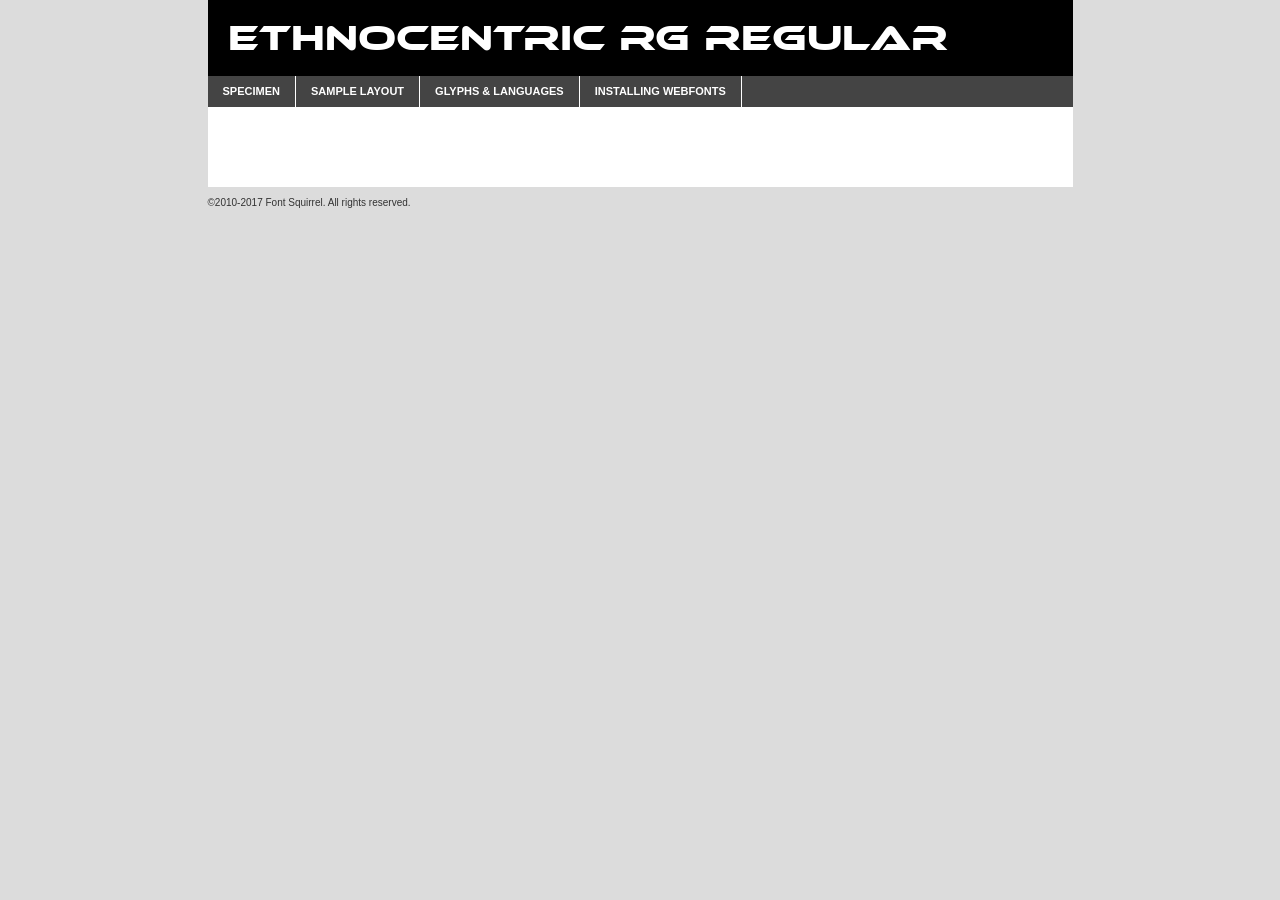
<file: Project2/font/webfontkit-20240611-052520/ethnocentric_rg-demo.html>
<!DOCTYPE html PUBLIC "-//W3C//DTD XHTML 1.0 Transitional//EN"
        "http://www.w3.org/TR/xhtml1/DTD/xhtml1-transitional.dtd">

<html xmlns="http://www.w3.org/1999/xhtml" xml:lang="en" lang="en">
<head>
    <meta http-equiv="Content-Type" content="text/html; charset=utf-8"/>
    <script src="http://ajax.googleapis.com/ajax/libs/jquery/1.7.2/jquery.min.js" type="text/javascript" charset="utf-8"></script>
    <script type="text/javascript">
		(function($) {
			$.fn.easyTabs = function(option) {
				var param = jQuery.extend({ fadeSpeed: 'fast', defaultContent: 1, activeClass: 'active' }, option);
				$(this).each(function() {
					var thisId = '#' + this.id;
					if ( param.defaultContent == '' )
					{
						param.defaultContent = 1;
					}
					if ( typeof param.defaultContent == 'number' )
					{
						var defaultTab = $(thisId + ' .tabs li:eq(' + (param.defaultContent - 1) + ') a').attr('href').substr(1);
					}
					else
					{
						var defaultTab = param.defaultContent;
					}
					$(thisId + ' .tabs li a').each(function() {
						var tabToHide = $(this).attr('href').substr(1);
						$('#' + tabToHide).addClass('easytabs-tab-content');
					});
					hideAll();
					changeContent(defaultTab);

					function hideAll() {$(thisId + ' .easytabs-tab-content').hide();}

					function changeContent(tabId)
					{
						hideAll();
						$(thisId + ' .tabs li').removeClass(param.activeClass);
						$(thisId + ' .tabs li a[href=#' + tabId + ']').closest('li').addClass(param.activeClass);
						if ( param.fadeSpeed != 'none' )
						{
							$(thisId + ' #' + tabId).fadeIn(param.fadeSpeed);
						}
						else
						{
							$(thisId + ' #' + tabId).show();
						}
					}

					$(thisId + ' .tabs li').click(function() {
						var tabId = $(this).find('a').attr('href').substr(1);
						changeContent(tabId);
						return false;
					});
				});
			}
		})(jQuery);
    </script>
    <link rel="stylesheet" href="specimen_files/specimen_stylesheet.css" type="text/css" charset="utf-8"/>
    <link rel="stylesheet" href="stylesheet.css" type="text/css" charset="utf-8"/>

    <style type="text/css">
        		body {
			font-family: 'ethnocentricregular';
        		}

            </style>

    <title>Ethnocentric Rg Regular Specimen</title>


    <script type="text/javascript" charset="utf-8">
		$(document).ready(function() {
			$('#container').easyTabs({ defaultContent: 1 });
		});
    </script>
</head>

<body>
<div id="container">
    <div id="header">
		Ethnocentric Rg Regular    </div>
    <ul class="tabs">
        <li><a href="#specimen">Specimen</a></li>
        <li><a href="#layout">Sample Layout</a></li>
		        <li><a href="#glyphs">Glyphs &amp; Languages</a></li>
        <li><a href="#installing">Installing Webfonts</a></li>

    </ul>

    <div id="main_content">


        <div id="specimen">

            <div class="section">
                <div class="grid12 firstcol">
                    <div class="huge">AaBb</div>
                </div>
            </div>

            <div class="section">
                <div class="glyph_range">A&#x200B;B&#x200b;C&#x200b;D&#x200b;E&#x200b;F&#x200b;G&#x200b;H&#x200b;I&#x200b;J&#x200b;K&#x200b;L&#x200b;M&#x200b;N&#x200b;O&#x200b;P&#x200b;Q&#x200b;R&#x200b;S&#x200b;T&#x200b;U&#x200b;V&#x200b;W&#x200b;X&#x200b;Y&#x200b;Z&#x200b;a&#x200b;b&#x200b;c&#x200b;d&#x200b;e&#x200b;f&#x200b;g&#x200b;h&#x200b;i&#x200b;j&#x200b;k&#x200b;l&#x200b;m&#x200b;n&#x200b;o&#x200b;p&#x200b;q&#x200b;r&#x200b;s&#x200b;t&#x200b;u&#x200b;v&#x200b;w&#x200b;x&#x200b;y&#x200b;z&#x200b;1&#x200b;2&#x200b;3&#x200b;4&#x200b;5&#x200b;6&#x200b;7&#x200b;8&#x200b;9&#x200b;0&#x200b;&amp;&#x200b;.&#x200b;,&#x200b;?&#x200b;!&#x200b;&#64;&#x200b;(&#x200b;)&#x200b;#&#x200b;$&#x200b;%&#x200b;*&#x200b;+&#x200b;-&#x200b;=&#x200b;:&#x200b;;</div>
            </div>
            <div class="section">
                <div class="grid12 firstcol">
                    <table class="sample_table">
                        <tr>
                            <td>10</td>
                            <td class="size10">abcdefghijklmnopqrstuvwxyzABCDEFGHIJKLMNOPQRSTUVWXYZ0123456789abcdefghijklmnopqrstuvwxyzABCDEFGHIJKLMNOPQRSTUVWXYZ0123456789abcdefghijklmnopqrstuvwxyzABCDEFGHIJKLMNOPQRSTUVWXYZ</td>
                        </tr>
                        <tr>
                            <td>11</td>
                            <td class="size11">abcdefghijklmnopqrstuvwxyzABCDEFGHIJKLMNOPQRSTUVWXYZ0123456789abcdefghijklmnopqrstuvwxyzABCDEFGHIJKLMNOPQRSTUVWXYZ0123456789abcdefghijklmnopqrstuvwxyzABCDEFGHIJKLMNOPQRSTUVWXYZ</td>
                        </tr>
                        <tr>
                            <td>12</td>
                            <td class="size12">abcdefghijklmnopqrstuvwxyzABCDEFGHIJKLMNOPQRSTUVWXYZ0123456789abcdefghijklmnopqrstuvwxyzABCDEFGHIJKLMNOPQRSTUVWXYZ0123456789abcdefghijklmnopqrstuvwxyzABCDEFGHIJKLMNOPQRSTUVWXYZ</td>
                        </tr>
                        <tr>
                            <td>13</td>
                            <td class="size13">abcdefghijklmnopqrstuvwxyzABCDEFGHIJKLMNOPQRSTUVWXYZ0123456789abcdefghijklmnopqrstuvwxyzABCDEFGHIJKLMNOPQRSTUVWXYZ0123456789abcdefghijklmnopqrstuvwxyzABCDEFGHIJKLMNOPQRSTUVWXYZ</td>
                        </tr>
                        <tr>
                            <td>14</td>
                            <td class="size14">abcdefghijklmnopqrstuvwxyzABCDEFGHIJKLMNOPQRSTUVWXYZ0123456789abcdefghijklmnopqrstuvwxyzABCDEFGHIJKLMNOPQRSTUVWXYZ0123456789abcdefghijklmnopqrstuvwxyzABCDEFGHIJKLMNOPQRSTUVWXYZ</td>
                        </tr>
                        <tr>
                            <td>16</td>
                            <td class="size16">abcdefghijklmnopqrstuvwxyzABCDEFGHIJKLMNOPQRSTUVWXYZ0123456789abcdefghijklmnopqrstuvwxyzABCDEFGHIJKLMNOPQRSTUVWXYZ</td>
                        </tr>
                        <tr>
                            <td>18</td>
                            <td class="size18">abcdefghijklmnopqrstuvwxyzABCDEFGHIJKLMNOPQRSTUVWXYZ0123456789abcdefghijklmnopqrstuvwxyzABCDEFGHIJKLMNOPQRSTUVWXYZ</td>
                        </tr>
                        <tr>
                            <td>20</td>
                            <td class="size20">abcdefghijklmnopqrstuvwxyzABCDEFGHIJKLMNOPQRSTUVWXYZ0123456789abcdefghijklmnopqrstuvwxyzABCDEFGHIJKLMNOPQRSTUVWXYZ</td>
                        </tr>
                        <tr>
                            <td>24</td>
                            <td class="size24">abcdefghijklmnopqrstuvwxyzABCDEFGHIJKLMNOPQRSTUVWXYZ0123456789abcdefghijklmnopqrstuvwxyzABCDEFGHIJKLMNOPQRSTUVWXYZ</td>
                        </tr>
                        <tr>
                            <td>30</td>
                            <td class="size30">abcdefghijklmnopqrstuvwxyzABCDEFGHIJKLMNOPQRSTUVWXYZ0123456789abcdefghijklmnopqrstuvwxyzABCDEFGHIJKLMNOPQRSTUVWXYZ</td>
                        </tr>
                        <tr>
                            <td>36</td>
                            <td class="size36">abcdefghijklmnopqrstuvwxyzABCDEFGHIJKLMNOPQRSTUVWXYZ0123456789abcdefghijklmnopqrstuvwxyzABCDEFGHIJKLMNOPQRSTUVWXYZ</td>
                        </tr>
                        <tr>
                            <td>48</td>
                            <td class="size48">abcdefghijklmnopqrstuvwxyzABCDEFGHIJKLMNOPQRSTUVWXYZ0123456789abcdefghijklmnopqrstuvwxyzABCDEFGHIJKLMNOPQRSTUVWXYZ</td>
                        </tr>
                        <tr>
                            <td>60</td>
                            <td class="size60">abcdefghijklmnopqrstuvwxyzABCDEFGHIJKLMNOPQRSTUVWXYZ0123456789abcdefghijklmnopqrstuvwxyzABCDEFGHIJKLMNOPQRSTUVWXYZ</td>
                        </tr>
                        <tr>
                            <td>72</td>
                            <td class="size72">abcdefghijklmnopqrstuvwxyzABCDEFGHIJKLMNOPQRSTUVWXYZ0123456789abcdefghijklmnopqrstuvwxyzABCDEFGHIJKLMNOPQRSTUVWXYZ</td>
                        </tr>
                        <tr>
                            <td>90</td>
                            <td class="size90">abcdefghijklmnopqrstuvwxyzABCDEFGHIJKLMNOPQRSTUVWXYZ0123456789abcdefghijklmnopqrstuvwxyzABCDEFGHIJKLMNOPQRSTUVWXYZ</td>
                        </tr>
                    </table>

                </div>

            </div>


            <div class="section" id="bodycomparison">


                <div id="xheight">
                    <div class="fontbody">&#x25FC;&#x25FC;&#x25FC;&#x25FC;&#x25FC;&#x25FC;&#x25FC;&#x25FC;&#x25FC;&#x25FC;&#x25FC;&#x25FC;&#x25FC;&#x25FC;&#x25FC;&#x25FC;&#x25FC;&#x25FC;&#x25FC;&#x25FC;&#x25FC;&#x25FC;&#x25FC;&#x25FC;&#x25FC;&#x25FC;&#x25FC;&#x25FC;&#x25FC;&#x25FC;&#x25FC;&#x25FC;&#x25FC;&#x25FC;&#x25FC;&#x25FC;&#x25FC;&#x25FC;&#x25FC;&#x25FC;&#x25FC;&#x25FC;&#x25FC;&#x25FC;&#x25FC;&#x25FC;&#x25FC;&#x25FC;&#x25FC;&#x25FC;&#x25FC;&#x25FC;&#x25FC;&#x25FC;&#x25FC;&#x25FC;&#x25FC;&#x25FC;&#x25FC;&#x25FC;&#x25FC;&#x25FC;&#x25FC;&#x25FC;&#x25FC;&#x25FC;&#x25FC;&#x25FC;&#x25FC;&#x25FC;&#x25FC;&#x25FC;&#x25FC;&#x25FC;&#x25FC;&#x25FC;&#x25FC;&#x25FC;&#x25FC;&#x25FC;&#x25FC;&#x25FC;&#x25FC;&#x25FC;&#x25FC;&#x25FC;&#x25FC;&#x25FC;&#x25FC;&#x25FC;&#x25FC;&#x25FC;&#x25FC;&#x25FC;&#x25FC;&#x25FC;&#x25FC;&#x25FC;&#x25FC;body</div>
                    <div class="arialbody">body</div>
                    <div class="verdanabody">body</div>
                    <div class="georgiabody">body</div>
                </div>
                <div class="fontbody" style="z-index:1">
                    body<span>Ethnocentric Rg Regular</span>
                </div>
                <div class="arialbody" style="z-index:1">
                    body<span>Arial</span>
                </div>
                <div class="verdanabody" style="z-index:1">
                    body<span>Verdana</span>
                </div>
                <div class="georgiabody" style="z-index:1">
                    body<span>Georgia</span>
                </div>


            </div>


            <div class="section psample psample_row1" id="">

                <div class="grid2 firstcol">
                    <p class="size10"><span>10.</span>Aenean lacinia bibendum nulla sed consectetur. Fusce dapibus, tellus ac cursus commodo, tortor mauris condimentum nibh, ut fermentum massa justo sit amet risus. Nullam id dolor id nibh ultricies vehicula ut id elit. Cum sociis natoque penatibus et magnis dis parturient montes, nascetur ridiculus mus. Nulla vitae elit libero, a pharetra augue.</p>

                </div>
                <div class="grid3">
                    <p class="size11"><span>11.</span>Aenean lacinia bibendum nulla sed consectetur. Fusce dapibus, tellus ac cursus commodo, tortor mauris condimentum nibh, ut fermentum massa justo sit amet risus. Nullam id dolor id nibh ultricies vehicula ut id elit. Cum sociis natoque penatibus et magnis dis parturient montes, nascetur ridiculus mus. Nulla vitae elit libero, a pharetra augue.</p>

                </div>
                <div class="grid3">
                    <p class="size12"><span>12.</span>Aenean lacinia bibendum nulla sed consectetur. Fusce dapibus, tellus ac cursus commodo, tortor mauris condimentum nibh, ut fermentum massa justo sit amet risus. Nullam id dolor id nibh ultricies vehicula ut id elit. Cum sociis natoque penatibus et magnis dis parturient montes, nascetur ridiculus mus. Nulla vitae elit libero, a pharetra augue.</p>

                </div>
                <div class="grid4">
                    <p class="size13"><span>13.</span>Aenean lacinia bibendum nulla sed consectetur. Fusce dapibus, tellus ac cursus commodo, tortor mauris condimentum nibh, ut fermentum massa justo sit amet risus. Nullam id dolor id nibh ultricies vehicula ut id elit. Cum sociis natoque penatibus et magnis dis parturient montes, nascetur ridiculus mus. Nulla vitae elit libero, a pharetra augue.</p>

                </div>
                <div class="white_blend"></div>

            </div>
            <div class="section psample psample_row2" id="">
                <div class="grid3 firstcol">
                    <p class="size14"><span>14.</span>Aenean lacinia bibendum nulla sed consectetur. Fusce dapibus, tellus ac cursus commodo, tortor mauris condimentum nibh, ut fermentum massa justo sit amet risus. Nullam id dolor id nibh ultricies vehicula ut id elit. Cum sociis natoque penatibus et magnis dis parturient montes, nascetur ridiculus mus. Nulla vitae elit libero, a pharetra augue.</p>

                </div>
                <div class="grid4">
                    <p class="size16"><span>16.</span>Aenean lacinia bibendum nulla sed consectetur. Fusce dapibus, tellus ac cursus commodo, tortor mauris condimentum nibh, ut fermentum massa justo sit amet risus. Nullam id dolor id nibh ultricies vehicula ut id elit. Cum sociis natoque penatibus et magnis dis parturient montes, nascetur ridiculus mus. Nulla vitae elit libero, a pharetra augue.</p>

                </div>
                <div class="grid5">
                    <p class="size18"><span>18.</span>Aenean lacinia bibendum nulla sed consectetur. Fusce dapibus, tellus ac cursus commodo, tortor mauris condimentum nibh, ut fermentum massa justo sit amet risus. Nullam id dolor id nibh ultricies vehicula ut id elit. Cum sociis natoque penatibus et magnis dis parturient montes, nascetur ridiculus mus. Nulla vitae elit libero, a pharetra augue.</p>

                </div>

                <div class="white_blend"></div>

            </div>

            <div class="section psample psample_row3" id="">
                <div class="grid5 firstcol">
                    <p class="size20"><span>20.</span>Aenean lacinia bibendum nulla sed consectetur. Fusce dapibus, tellus ac cursus commodo, tortor mauris condimentum nibh, ut fermentum massa justo sit amet risus. Nullam id dolor id nibh ultricies vehicula ut id elit. Cum sociis natoque penatibus et magnis dis parturient montes, nascetur ridiculus mus. Nulla vitae elit libero, a pharetra augue.</p>
                </div>
                <div class="grid7">
                    <p class="size24"><span>24.</span>Aenean lacinia bibendum nulla sed consectetur. Fusce dapibus, tellus ac cursus commodo, tortor mauris condimentum nibh, ut fermentum massa justo sit amet risus. Nullam id dolor id nibh ultricies vehicula ut id elit. Cum sociis natoque penatibus et magnis dis parturient montes, nascetur ridiculus mus. Nulla vitae elit libero, a pharetra augue.</p>
                </div>

                <div class="white_blend"></div>

            </div>

            <div class="section psample psample_row4" id="">
                <div class="grid12 firstcol">
                    <p class="size30"><span>30.</span>Aenean lacinia bibendum nulla sed consectetur. Fusce dapibus, tellus ac cursus commodo, tortor mauris condimentum nibh, ut fermentum massa justo sit amet risus. Nullam id dolor id nibh ultricies vehicula ut id elit. Cum sociis natoque penatibus et magnis dis parturient montes, nascetur ridiculus mus. Nulla vitae elit libero, a pharetra augue.</p>
                </div>
                <div class="white_blend"></div>

            </div>


            <div class="section psample psample_row1 fullreverse">
                <div class="grid2 firstcol">
                    <p class="size10"><span>10.</span>Aenean lacinia bibendum nulla sed consectetur. Fusce dapibus, tellus ac cursus commodo, tortor mauris condimentum nibh, ut fermentum massa justo sit amet risus. Nullam id dolor id nibh ultricies vehicula ut id elit. Cum sociis natoque penatibus et magnis dis parturient montes, nascetur ridiculus mus. Nulla vitae elit libero, a pharetra augue.</p>

                </div>
                <div class="grid3">
                    <p class="size11"><span>11.</span>Aenean lacinia bibendum nulla sed consectetur. Fusce dapibus, tellus ac cursus commodo, tortor mauris condimentum nibh, ut fermentum massa justo sit amet risus. Nullam id dolor id nibh ultricies vehicula ut id elit. Cum sociis natoque penatibus et magnis dis parturient montes, nascetur ridiculus mus. Nulla vitae elit libero, a pharetra augue.</p>

                </div>
                <div class="grid3">
                    <p class="size12"><span>12.</span>Aenean lacinia bibendum nulla sed consectetur. Fusce dapibus, tellus ac cursus commodo, tortor mauris condimentum nibh, ut fermentum massa justo sit amet risus. Nullam id dolor id nibh ultricies vehicula ut id elit. Cum sociis natoque penatibus et magnis dis parturient montes, nascetur ridiculus mus. Nulla vitae elit libero, a pharetra augue.</p>

                </div>
                <div class="grid4">
                    <p class="size13"><span>13.</span>Aenean lacinia bibendum nulla sed consectetur. Fusce dapibus, tellus ac cursus commodo, tortor mauris condimentum nibh, ut fermentum massa justo sit amet risus. Nullam id dolor id nibh ultricies vehicula ut id elit. Cum sociis natoque penatibus et magnis dis parturient montes, nascetur ridiculus mus. Nulla vitae elit libero, a pharetra augue.</p>

                </div>
                <div class="black_blend"></div>

            </div>

            <div class="section psample psample_row2 fullreverse">
                <div class="grid3 firstcol">
                    <p class="size14"><span>14.</span>Aenean lacinia bibendum nulla sed consectetur. Fusce dapibus, tellus ac cursus commodo, tortor mauris condimentum nibh, ut fermentum massa justo sit amet risus. Nullam id dolor id nibh ultricies vehicula ut id elit. Cum sociis natoque penatibus et magnis dis parturient montes, nascetur ridiculus mus. Nulla vitae elit libero, a pharetra augue.</p>

                </div>
                <div class="grid4">
                    <p class="size16"><span>16.</span>Aenean lacinia bibendum nulla sed consectetur. Fusce dapibus, tellus ac cursus commodo, tortor mauris condimentum nibh, ut fermentum massa justo sit amet risus. Nullam id dolor id nibh ultricies vehicula ut id elit. Cum sociis natoque penatibus et magnis dis parturient montes, nascetur ridiculus mus. Nulla vitae elit libero, a pharetra augue.</p>

                </div>
                <div class="grid5">
                    <p class="size18"><span>18.</span>Aenean lacinia bibendum nulla sed consectetur. Fusce dapibus, tellus ac cursus commodo, tortor mauris condimentum nibh, ut fermentum massa justo sit amet risus. Nullam id dolor id nibh ultricies vehicula ut id elit. Cum sociis natoque penatibus et magnis dis parturient montes, nascetur ridiculus mus. Nulla vitae elit libero, a pharetra augue.</p>

                </div>
                <div class="black_blend"></div>

            </div>

            <div class="section psample fullreverse psample_row3" id="">
                <div class="grid5 firstcol">
                    <p class="size20"><span>20.</span>Aenean lacinia bibendum nulla sed consectetur. Fusce dapibus, tellus ac cursus commodo, tortor mauris condimentum nibh, ut fermentum massa justo sit amet risus. Nullam id dolor id nibh ultricies vehicula ut id elit. Cum sociis natoque penatibus et magnis dis parturient montes, nascetur ridiculus mus. Nulla vitae elit libero, a pharetra augue.</p>
                </div>
                <div class="grid7">
                    <p class="size24"><span>24.</span>Aenean lacinia bibendum nulla sed consectetur. Fusce dapibus, tellus ac cursus commodo, tortor mauris condimentum nibh, ut fermentum massa justo sit amet risus. Nullam id dolor id nibh ultricies vehicula ut id elit. Cum sociis natoque penatibus et magnis dis parturient montes, nascetur ridiculus mus. Nulla vitae elit libero, a pharetra augue.</p>
                </div>

                <div class="black_blend"></div>

            </div>

            <div class="section psample fullreverse psample_row4" id="" style="border-bottom: 20px #000 solid;">
                <div class="grid12 firstcol">
                    <p class="size30"><span>30.</span>Aenean lacinia bibendum nulla sed consectetur. Fusce dapibus, tellus ac cursus commodo, tortor mauris condimentum nibh, ut fermentum massa justo sit amet risus. Nullam id dolor id nibh ultricies vehicula ut id elit. Cum sociis natoque penatibus et magnis dis parturient montes, nascetur ridiculus mus. Nulla vitae elit libero, a pharetra augue.</p>
                </div>
                <div class="black_blend"></div>

            </div>


        </div>

        <div id="layout">

            <div class="section">

                <div class="grid12 firstcol">
                    <h1>Lorem Ipsum Dolor</h1>
                    <h2>Etiam porta sem malesuada magna mollis euismod</h2>

                    <p class="byline">By <a href="#link">Aenean Lacinia</a></p>
                </div>
            </div>
            <div class="section">
                <div class="grid8 firstcol">
                    <p class="large">Donec sed odio dui. Morbi leo risus, porta ac consectetur ac, vestibulum at eros. Fusce dapibus, tellus ac cursus commodo, tortor mauris condimentum nibh, ut fermentum massa justo sit amet risus. </p>


                    <h3>Pellentesque ornare sem</h3>

                    <p>Maecenas sed diam eget risus varius blandit sit amet non magna. Maecenas faucibus mollis interdum. Donec ullamcorper nulla non metus auctor fringilla. Nullam id dolor id nibh ultricies vehicula ut id elit. Nullam id dolor id nibh ultricies vehicula ut id elit. </p>

                    <p>Aenean eu leo quam. Pellentesque ornare sem lacinia quam venenatis vestibulum. Lorem ipsum dolor sit amet, consectetur adipiscing elit. Cum sociis natoque penatibus et magnis dis parturient montes, nascetur ridiculus mus. </p>

                    <p>Nulla vitae elit libero, a pharetra augue. Praesent commodo cursus magna, vel scelerisque nisl consectetur et. Aenean lacinia bibendum nulla sed consectetur. </p>

                    <p>Nullam quis risus eget urna mollis ornare vel eu leo. Nullam quis risus eget urna mollis ornare vel eu leo. Maecenas sed diam eget risus varius blandit sit amet non magna. Donec ullamcorper nulla non metus auctor fringilla. </p>

                    <h3>Cras mattis consectetur</h3>

                    <p>Aenean eu leo quam. Pellentesque ornare sem lacinia quam venenatis vestibulum. Aenean lacinia bibendum nulla sed consectetur. Integer posuere erat a ante venenatis dapibus posuere velit aliquet. Cras mattis consectetur purus sit amet fermentum. </p>

                    <p>Nullam id dolor id nibh ultricies vehicula ut id elit. Nullam quis risus eget urna mollis ornare vel eu leo. Cras mattis consectetur purus sit amet fermentum.</p>
                </div>

                <div class="grid4 sidebar">

                    <div class="box reverse">
                        <p class="last">Nullam quis risus eget urna mollis ornare vel eu leo. Donec ullamcorper nulla non metus auctor fringilla. Cras mattis consectetur purus sit amet fermentum. Sed posuere consectetur est at lobortis. Lorem ipsum dolor sit amet, consectetur adipiscing elit. </p>
                    </div>

                    <p class="caption">Maecenas sed diam eget risus varius.</p>

                    <p>Vestibulum id ligula porta felis euismod semper. Integer posuere erat a ante venenatis dapibus posuere velit aliquet. Vestibulum id ligula porta felis euismod semper. Sed posuere consectetur est at lobortis. Maecenas sed diam eget risus varius blandit sit amet non magna. Fusce dapibus, tellus ac cursus commodo, tortor mauris condimentum nibh, ut fermentum massa justo sit amet risus. </p>


                    <p>Duis mollis, est non commodo luctus, nisi erat porttitor ligula, eget lacinia odio sem nec elit. Aenean lacinia bibendum nulla sed consectetur. Vivamus sagittis lacus vel augue laoreet rutrum faucibus dolor auctor. Aenean lacinia bibendum nulla sed consectetur. Nullam quis risus eget urna mollis ornare vel eu leo. </p>

                    <p>Praesent commodo cursus magna, vel scelerisque nisl consectetur et. Donec ullamcorper nulla non metus auctor fringilla. Maecenas faucibus mollis interdum. Fusce dapibus, tellus ac cursus commodo, tortor mauris condimentum nibh, ut fermentum massa justo sit amet risus. </p>

                </div>
            </div>

        </div>


		

        <div id="glyphs">
            <div class="section">
                <div class="grid12 firstcol">

                    <h1>Language Support</h1>
                    <p>The subset of Ethnocentric Rg Regular in this kit supports the following languages:<br/>

						Albanian, Basque, Breton, Chamorro, Danish, Dutch, English, Faroese, Finnish, French, Frisian, Galician, German, Icelandic, Italian, Malagasy, Norwegian, Portuguese, Spanish, Alsatian, Aragonese, Arapaho, Arrernte, Asturian, Aymara, Bislama, Cebuano, Corsican, Fijian, French_creole, Genoese, Gilbertese, Greenlandic, Haitian_creole, Hiligaynon, Hmong, Hopi, Ibanag, Iloko_ilokano, Indonesian, Interglossa_glosa, Interlingua, Irish_gaelic, Jerriais, Lojban, Lombard, Luxembourgeois, Manx, Mohawk, Norfolk_pitcairnese, Occitan, Oromo, Pangasinan, Papiamento, Piedmontese, Potawatomi, Rhaeto-romance, Romansh, Rotokas, Sami_lule, Samoan, Sardinian, Scots_gaelic, Seychelles_creole, Shona, Sicilian, Somali, Southern_ndebele, Swahili, Swati_swazi, Tagalog_filipino_pilipino, Tetum, Tok_pisin, Uyghur_latinized, Volapuk, Walloon, Warlpiri, Xhosa, Yapese, Zulu, Latinbasic, Ubasic, Demo                    </p>
                    <h1>Glyph Chart</h1>
                    <p>The subset of Ethnocentric Rg Regular in this kit includes all the glyphs listed below. Unicode entities are included above each glyph to help you insert individual characters into your layout.</p>
                    <div id="glyph_chart">

																				                                <div><p>&amp;#23;</p>&#23;</div>
																				                                <div><p>&amp;#32;</p>&#32;</div>
																				                                <div><p>&amp;#33;</p>&#33;</div>
																				                                <div><p>&amp;#34;</p>&#34;</div>
																				                                <div><p>&amp;#35;</p>&#35;</div>
																				                                <div><p>&amp;#36;</p>&#36;</div>
																				                                <div><p>&amp;#37;</p>&#37;</div>
																				                                <div><p>&amp;#38;</p>&#38;</div>
																				                                <div><p>&amp;#39;</p>&#39;</div>
																				                                <div><p>&amp;#40;</p>&#40;</div>
																				                                <div><p>&amp;#41;</p>&#41;</div>
																				                                <div><p>&amp;#42;</p>&#42;</div>
																				                                <div><p>&amp;#43;</p>&#43;</div>
																				                                <div><p>&amp;#44;</p>&#44;</div>
																				                                <div><p>&amp;#45;</p>&#45;</div>
																				                                <div><p>&amp;#46;</p>&#46;</div>
																				                                <div><p>&amp;#47;</p>&#47;</div>
																				                                <div><p>&amp;#48;</p>&#48;</div>
																				                                <div><p>&amp;#49;</p>&#49;</div>
																				                                <div><p>&amp;#50;</p>&#50;</div>
																				                                <div><p>&amp;#51;</p>&#51;</div>
																				                                <div><p>&amp;#52;</p>&#52;</div>
																				                                <div><p>&amp;#53;</p>&#53;</div>
																				                                <div><p>&amp;#54;</p>&#54;</div>
																				                                <div><p>&amp;#55;</p>&#55;</div>
																				                                <div><p>&amp;#56;</p>&#56;</div>
																				                                <div><p>&amp;#57;</p>&#57;</div>
																				                                <div><p>&amp;#58;</p>&#58;</div>
																				                                <div><p>&amp;#59;</p>&#59;</div>
																				                                <div><p>&amp;#60;</p>&#60;</div>
																				                                <div><p>&amp;#61;</p>&#61;</div>
																				                                <div><p>&amp;#62;</p>&#62;</div>
																				                                <div><p>&amp;#63;</p>&#63;</div>
																				                                <div><p>&amp;#64;</p>&#64;</div>
																				                                <div><p>&amp;#65;</p>&#65;</div>
																				                                <div><p>&amp;#66;</p>&#66;</div>
																				                                <div><p>&amp;#67;</p>&#67;</div>
																				                                <div><p>&amp;#68;</p>&#68;</div>
																				                                <div><p>&amp;#69;</p>&#69;</div>
																				                                <div><p>&amp;#70;</p>&#70;</div>
																				                                <div><p>&amp;#71;</p>&#71;</div>
																				                                <div><p>&amp;#72;</p>&#72;</div>
																				                                <div><p>&amp;#73;</p>&#73;</div>
																				                                <div><p>&amp;#74;</p>&#74;</div>
																				                                <div><p>&amp;#75;</p>&#75;</div>
																				                                <div><p>&amp;#76;</p>&#76;</div>
																				                                <div><p>&amp;#77;</p>&#77;</div>
																				                                <div><p>&amp;#78;</p>&#78;</div>
																				                                <div><p>&amp;#79;</p>&#79;</div>
																				                                <div><p>&amp;#80;</p>&#80;</div>
																				                                <div><p>&amp;#81;</p>&#81;</div>
																				                                <div><p>&amp;#82;</p>&#82;</div>
																				                                <div><p>&amp;#83;</p>&#83;</div>
																				                                <div><p>&amp;#84;</p>&#84;</div>
																				                                <div><p>&amp;#85;</p>&#85;</div>
																				                                <div><p>&amp;#86;</p>&#86;</div>
																				                                <div><p>&amp;#87;</p>&#87;</div>
																				                                <div><p>&amp;#88;</p>&#88;</div>
																				                                <div><p>&amp;#89;</p>&#89;</div>
																				                                <div><p>&amp;#90;</p>&#90;</div>
																				                                <div><p>&amp;#91;</p>&#91;</div>
																				                                <div><p>&amp;#92;</p>&#92;</div>
																				                                <div><p>&amp;#93;</p>&#93;</div>
																				                                <div><p>&amp;#94;</p>&#94;</div>
																				                                <div><p>&amp;#95;</p>&#95;</div>
																				                                <div><p>&amp;#96;</p>&#96;</div>
																				                                <div><p>&amp;#97;</p>&#97;</div>
																				                                <div><p>&amp;#98;</p>&#98;</div>
																				                                <div><p>&amp;#99;</p>&#99;</div>
																				                                <div><p>&amp;#100;</p>&#100;</div>
																				                                <div><p>&amp;#101;</p>&#101;</div>
																				                                <div><p>&amp;#102;</p>&#102;</div>
																				                                <div><p>&amp;#103;</p>&#103;</div>
																				                                <div><p>&amp;#104;</p>&#104;</div>
																				                                <div><p>&amp;#105;</p>&#105;</div>
																				                                <div><p>&amp;#106;</p>&#106;</div>
																				                                <div><p>&amp;#107;</p>&#107;</div>
																				                                <div><p>&amp;#108;</p>&#108;</div>
																				                                <div><p>&amp;#109;</p>&#109;</div>
																				                                <div><p>&amp;#110;</p>&#110;</div>
																				                                <div><p>&amp;#111;</p>&#111;</div>
																				                                <div><p>&amp;#112;</p>&#112;</div>
																				                                <div><p>&amp;#113;</p>&#113;</div>
																				                                <div><p>&amp;#114;</p>&#114;</div>
																				                                <div><p>&amp;#115;</p>&#115;</div>
																				                                <div><p>&amp;#116;</p>&#116;</div>
																				                                <div><p>&amp;#117;</p>&#117;</div>
																				                                <div><p>&amp;#118;</p>&#118;</div>
																				                                <div><p>&amp;#119;</p>&#119;</div>
																				                                <div><p>&amp;#120;</p>&#120;</div>
																				                                <div><p>&amp;#121;</p>&#121;</div>
																				                                <div><p>&amp;#122;</p>&#122;</div>
																				                                <div><p>&amp;#123;</p>&#123;</div>
																				                                <div><p>&amp;#124;</p>&#124;</div>
																				                                <div><p>&amp;#125;</p>&#125;</div>
																				                                <div><p>&amp;#126;</p>&#126;</div>
																				                                <div><p>&amp;#160;</p>&#160;</div>
																				                                <div><p>&amp;#161;</p>&#161;</div>
																				                                <div><p>&amp;#162;</p>&#162;</div>
																				                                <div><p>&amp;#163;</p>&#163;</div>
																				                                <div><p>&amp;#165;</p>&#165;</div>
																				                                <div><p>&amp;#166;</p>&#166;</div>
																				                                <div><p>&amp;#167;</p>&#167;</div>
																				                                <div><p>&amp;#168;</p>&#168;</div>
																				                                <div><p>&amp;#169;</p>&#169;</div>
																				                                <div><p>&amp;#170;</p>&#170;</div>
																				                                <div><p>&amp;#171;</p>&#171;</div>
																				                                <div><p>&amp;#173;</p>&#173;</div>
																				                                <div><p>&amp;#174;</p>&#174;</div>
																				                                <div><p>&amp;#175;</p>&#175;</div>
																				                                <div><p>&amp;#176;</p>&#176;</div>
																				                                <div><p>&amp;#177;</p>&#177;</div>
																				                                <div><p>&amp;#178;</p>&#178;</div>
																				                                <div><p>&amp;#179;</p>&#179;</div>
																				                                <div><p>&amp;#180;</p>&#180;</div>
																				                                <div><p>&amp;#183;</p>&#183;</div>
																				                                <div><p>&amp;#184;</p>&#184;</div>
																				                                <div><p>&amp;#185;</p>&#185;</div>
																				                                <div><p>&amp;#186;</p>&#186;</div>
																				                                <div><p>&amp;#187;</p>&#187;</div>
																				                                <div><p>&amp;#188;</p>&#188;</div>
																				                                <div><p>&amp;#189;</p>&#189;</div>
																				                                <div><p>&amp;#190;</p>&#190;</div>
																				                                <div><p>&amp;#191;</p>&#191;</div>
																				                                <div><p>&amp;#192;</p>&#192;</div>
																				                                <div><p>&amp;#193;</p>&#193;</div>
																				                                <div><p>&amp;#194;</p>&#194;</div>
																				                                <div><p>&amp;#195;</p>&#195;</div>
																				                                <div><p>&amp;#196;</p>&#196;</div>
																				                                <div><p>&amp;#197;</p>&#197;</div>
																				                                <div><p>&amp;#198;</p>&#198;</div>
																				                                <div><p>&amp;#199;</p>&#199;</div>
																				                                <div><p>&amp;#200;</p>&#200;</div>
																				                                <div><p>&amp;#201;</p>&#201;</div>
																				                                <div><p>&amp;#202;</p>&#202;</div>
																				                                <div><p>&amp;#203;</p>&#203;</div>
																				                                <div><p>&amp;#204;</p>&#204;</div>
																				                                <div><p>&amp;#205;</p>&#205;</div>
																				                                <div><p>&amp;#206;</p>&#206;</div>
																				                                <div><p>&amp;#207;</p>&#207;</div>
																				                                <div><p>&amp;#208;</p>&#208;</div>
																				                                <div><p>&amp;#209;</p>&#209;</div>
																				                                <div><p>&amp;#210;</p>&#210;</div>
																				                                <div><p>&amp;#211;</p>&#211;</div>
																				                                <div><p>&amp;#212;</p>&#212;</div>
																				                                <div><p>&amp;#213;</p>&#213;</div>
																				                                <div><p>&amp;#214;</p>&#214;</div>
																				                                <div><p>&amp;#215;</p>&#215;</div>
																				                                <div><p>&amp;#216;</p>&#216;</div>
																				                                <div><p>&amp;#217;</p>&#217;</div>
																				                                <div><p>&amp;#218;</p>&#218;</div>
																				                                <div><p>&amp;#219;</p>&#219;</div>
																				                                <div><p>&amp;#220;</p>&#220;</div>
																				                                <div><p>&amp;#221;</p>&#221;</div>
																				                                <div><p>&amp;#222;</p>&#222;</div>
																				                                <div><p>&amp;#223;</p>&#223;</div>
																				                                <div><p>&amp;#224;</p>&#224;</div>
																				                                <div><p>&amp;#225;</p>&#225;</div>
																				                                <div><p>&amp;#226;</p>&#226;</div>
																				                                <div><p>&amp;#227;</p>&#227;</div>
																				                                <div><p>&amp;#228;</p>&#228;</div>
																				                                <div><p>&amp;#229;</p>&#229;</div>
																				                                <div><p>&amp;#230;</p>&#230;</div>
																				                                <div><p>&amp;#231;</p>&#231;</div>
																				                                <div><p>&amp;#232;</p>&#232;</div>
																				                                <div><p>&amp;#233;</p>&#233;</div>
																				                                <div><p>&amp;#234;</p>&#234;</div>
																				                                <div><p>&amp;#235;</p>&#235;</div>
																				                                <div><p>&amp;#236;</p>&#236;</div>
																				                                <div><p>&amp;#237;</p>&#237;</div>
																				                                <div><p>&amp;#238;</p>&#238;</div>
																				                                <div><p>&amp;#239;</p>&#239;</div>
																				                                <div><p>&amp;#240;</p>&#240;</div>
																				                                <div><p>&amp;#241;</p>&#241;</div>
																				                                <div><p>&amp;#242;</p>&#242;</div>
																				                                <div><p>&amp;#243;</p>&#243;</div>
																				                                <div><p>&amp;#244;</p>&#244;</div>
																				                                <div><p>&amp;#245;</p>&#245;</div>
																				                                <div><p>&amp;#246;</p>&#246;</div>
																				                                <div><p>&amp;#247;</p>&#247;</div>
																				                                <div><p>&amp;#248;</p>&#248;</div>
																				                                <div><p>&amp;#249;</p>&#249;</div>
																				                                <div><p>&amp;#250;</p>&#250;</div>
																				                                <div><p>&amp;#251;</p>&#251;</div>
																				                                <div><p>&amp;#252;</p>&#252;</div>
																				                                <div><p>&amp;#253;</p>&#253;</div>
																				                                <div><p>&amp;#254;</p>&#254;</div>
																				                                <div><p>&amp;#255;</p>&#255;</div>
																				                                <div><p>&amp;#338;</p>&#338;</div>
																				                                <div><p>&amp;#339;</p>&#339;</div>
																				                                <div><p>&amp;#376;</p>&#376;</div>
																				                                <div><p>&amp;#710;</p>&#710;</div>
																				                                <div><p>&amp;#732;</p>&#732;</div>
																				                                <div><p>&amp;#8192;</p>&#8192;</div>
																				                                <div><p>&amp;#8193;</p>&#8193;</div>
																				                                <div><p>&amp;#8194;</p>&#8194;</div>
																				                                <div><p>&amp;#8195;</p>&#8195;</div>
																				                                <div><p>&amp;#8196;</p>&#8196;</div>
																				                                <div><p>&amp;#8197;</p>&#8197;</div>
																				                                <div><p>&amp;#8198;</p>&#8198;</div>
																				                                <div><p>&amp;#8199;</p>&#8199;</div>
																				                                <div><p>&amp;#8200;</p>&#8200;</div>
																				                                <div><p>&amp;#8201;</p>&#8201;</div>
																				                                <div><p>&amp;#8202;</p>&#8202;</div>
																				                                <div><p>&amp;#8208;</p>&#8208;</div>
																				                                <div><p>&amp;#8209;</p>&#8209;</div>
																				                                <div><p>&amp;#8210;</p>&#8210;</div>
																				                                <div><p>&amp;#8211;</p>&#8211;</div>
																				                                <div><p>&amp;#8212;</p>&#8212;</div>
																				                                <div><p>&amp;#8216;</p>&#8216;</div>
																				                                <div><p>&amp;#8217;</p>&#8217;</div>
																				                                <div><p>&amp;#8218;</p>&#8218;</div>
																				                                <div><p>&amp;#8220;</p>&#8220;</div>
																				                                <div><p>&amp;#8221;</p>&#8221;</div>
																				                                <div><p>&amp;#8222;</p>&#8222;</div>
																				                                <div><p>&amp;#8226;</p>&#8226;</div>
																				                                <div><p>&amp;#8230;</p>&#8230;</div>
																				                                <div><p>&amp;#8239;</p>&#8239;</div>
																				                                <div><p>&amp;#8249;</p>&#8249;</div>
																				                                <div><p>&amp;#8250;</p>&#8250;</div>
																				                                <div><p>&amp;#8287;</p>&#8287;</div>
																				                                <div><p>&amp;#8364;</p>&#8364;</div>
																				                                <div><p>&amp;#8482;</p>&#8482;</div>
																				                                <div><p>&amp;#9724;</p>&#9724;</div>
																																																										                    </div>
                </div>


            </div>
        </div>


        <div id="specs">

        </div>

        <div id="installing">
            <div class="section">
                <div class="grid7 firstcol">
                    <h1>Installing Webfonts</h1>

                    <p>Webfonts are supported by all major browser platforms but not all in the same way. There are currently four different font formats that must be included in order to target all browsers. This includes TTF, WOFF, EOT and SVG.</p>

                    <h2>1. Upload your webfonts</h2>
                    <p>You must upload your webfont kit to your website. They should be in or near the same directory as your CSS files.</p>

                    <h2>2. Include the webfont stylesheet</h2>
                    <p>A special CSS @font-face declaration helps the various browsers select the appropriate font it needs without causing you a bunch of headaches. Learn more about this syntax by reading the <a href="https://www.fontspring.com/blog/further-hardening-of-the-bulletproof-syntax">Fontspring blog post</a> about it. The code for it is as follows:</p>


                    <code>
                        @font-face{
                        font-family: 'MyWebFont';
                        src: url('WebFont.eot');
                        src: url('WebFont.eot?#iefix') format('embedded-opentype'),
                        url('WebFont.woff') format('woff'),
                        url('WebFont.ttf') format('truetype'),
                        url('WebFont.svg#webfont') format('svg');
                        }
                    </code>

                    <p>We've already gone ahead and generated the code for you. All you have to do is link to the stylesheet in your HTML, like this:</p>
                    <code>&lt;link rel=&quot;stylesheet&quot; href=&quot;stylesheet.css&quot; type=&quot;text/css&quot; charset=&quot;utf-8&quot; /&gt;</code>

                    <h2>3. Modify your own stylesheet</h2>
                    <p>To take advantage of your new fonts, you must tell your stylesheet to use them. Look at the original @font-face declaration above and find the property called "font-family." The name linked there will be what you use to reference the font. Prepend that webfont name to the font stack in the "font-family" property, inside the selector you want to change. For example:</p>
                    <code>p { font-family: 'WebFont', Arial, sans-serif; }</code>

                    <h2>4. Test</h2>
                    <p>Getting webfonts to work cross-browser <em>can</em> be tricky. Use the information in the sidebar to help you if you find that fonts aren't loading in a particular browser.</p>
                </div>

                <div class="grid5 sidebar">
                    <div class="box">
                        <h2>Troubleshooting<br/>Font-Face Problems</h2>
                        <p>Having trouble getting your webfonts to load in your new website? Here are some tips to sort out what might be the problem.</p>

                        <h3>Fonts not showing in any browser</h3>

                        <p>This sounds like you need to work on the plumbing. You either did not upload the fonts to the correct directory, or you did not link the fonts properly in the CSS. If you've confirmed that all this is correct and you still have a problem, take a look at your .htaccess file and see if requests are getting intercepted.</p>

                        <h3>Fonts not loading in iPhone or iPad</h3>

                        <p>The most common problem here is that you are serving the fonts from an IIS server. IIS refuses to serve files that have unknown MIME types. If that is the case, you must set the MIME type for SVG to "image/svg+xml" in the server settings. Follow these instructions from Microsoft if you need help.</p>

                        <h3>Fonts not loading in Firefox</h3>

                        <p>The primary reason for this failure? You are still using a version Firefox older than 3.5. So upgrade already! If that isn't it, then you are very likely serving fonts from a different domain. Firefox requires that all font assets be served from the same domain. Lastly it is possible that you need to add WOFF to your list of MIME types (if you are serving via IIS.)</p>

                        <h3>Fonts not loading in IE</h3>

                        <p>Are you looking at Internet Explorer on an actual Windows machine or are you cheating by using a service like Adobe BrowserLab? Many of these screenshot services do not render @font-face for IE. Best to test it on a real machine.</p>

                        <h3>Fonts not loading in IE9</h3>

                        <p>IE9, like Firefox, requires that fonts be served from the same domain as the website. Make sure that is the case.</p>
                    </div>
                </div>
            </div>

        </div>

    </div>
    <div id="footer">
        <p>&copy;2010-2017 Font Squirrel. All rights reserved.</p>
    </div>
</div>
</body>
</html>
</file>
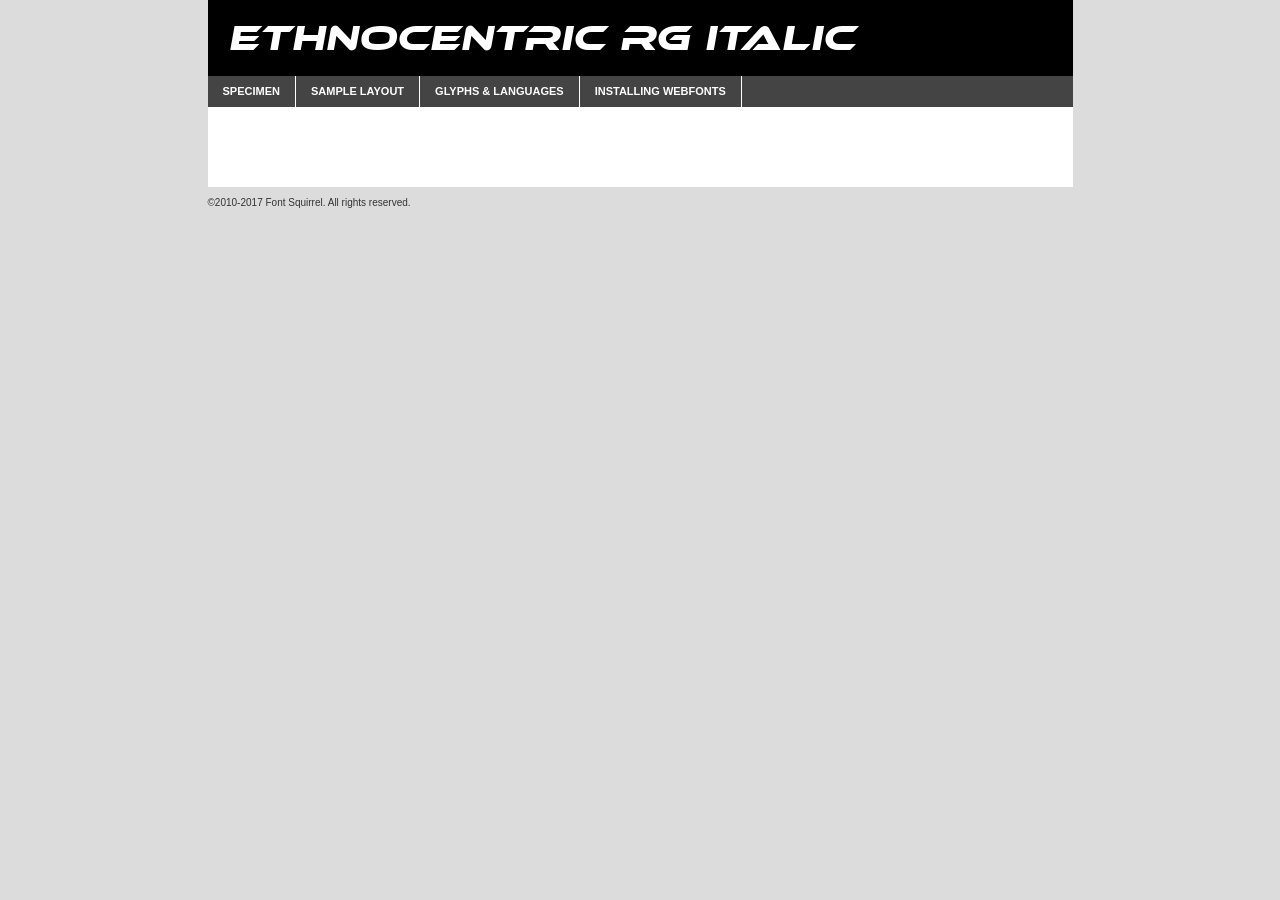
<file: Project2/font/webfontkit-20240611-052520/ethnocentric_rg_it-demo.html>
<!DOCTYPE html PUBLIC "-//W3C//DTD XHTML 1.0 Transitional//EN"
        "http://www.w3.org/TR/xhtml1/DTD/xhtml1-transitional.dtd">

<html xmlns="http://www.w3.org/1999/xhtml" xml:lang="en" lang="en">
<head>
    <meta http-equiv="Content-Type" content="text/html; charset=utf-8"/>
    <script src="http://ajax.googleapis.com/ajax/libs/jquery/1.7.2/jquery.min.js" type="text/javascript" charset="utf-8"></script>
    <script type="text/javascript">
		(function($) {
			$.fn.easyTabs = function(option) {
				var param = jQuery.extend({ fadeSpeed: 'fast', defaultContent: 1, activeClass: 'active' }, option);
				$(this).each(function() {
					var thisId = '#' + this.id;
					if ( param.defaultContent == '' )
					{
						param.defaultContent = 1;
					}
					if ( typeof param.defaultContent == 'number' )
					{
						var defaultTab = $(thisId + ' .tabs li:eq(' + (param.defaultContent - 1) + ') a').attr('href').substr(1);
					}
					else
					{
						var defaultTab = param.defaultContent;
					}
					$(thisId + ' .tabs li a').each(function() {
						var tabToHide = $(this).attr('href').substr(1);
						$('#' + tabToHide).addClass('easytabs-tab-content');
					});
					hideAll();
					changeContent(defaultTab);

					function hideAll() {$(thisId + ' .easytabs-tab-content').hide();}

					function changeContent(tabId)
					{
						hideAll();
						$(thisId + ' .tabs li').removeClass(param.activeClass);
						$(thisId + ' .tabs li a[href=#' + tabId + ']').closest('li').addClass(param.activeClass);
						if ( param.fadeSpeed != 'none' )
						{
							$(thisId + ' #' + tabId).fadeIn(param.fadeSpeed);
						}
						else
						{
							$(thisId + ' #' + tabId).show();
						}
					}

					$(thisId + ' .tabs li').click(function() {
						var tabId = $(this).find('a').attr('href').substr(1);
						changeContent(tabId);
						return false;
					});
				});
			}
		})(jQuery);
    </script>
    <link rel="stylesheet" href="specimen_files/specimen_stylesheet.css" type="text/css" charset="utf-8"/>
    <link rel="stylesheet" href="stylesheet.css" type="text/css" charset="utf-8"/>

    <style type="text/css">
        		body {
			font-family: 'ethnocentricitalic';
        		}

            </style>

    <title>Ethnocentric Rg Italic Specimen</title>


    <script type="text/javascript" charset="utf-8">
		$(document).ready(function() {
			$('#container').easyTabs({ defaultContent: 1 });
		});
    </script>
</head>

<body>
<div id="container">
    <div id="header">
		Ethnocentric Rg Italic    </div>
    <ul class="tabs">
        <li><a href="#specimen">Specimen</a></li>
        <li><a href="#layout">Sample Layout</a></li>
		        <li><a href="#glyphs">Glyphs &amp; Languages</a></li>
        <li><a href="#installing">Installing Webfonts</a></li>

    </ul>

    <div id="main_content">


        <div id="specimen">

            <div class="section">
                <div class="grid12 firstcol">
                    <div class="huge">AaBb</div>
                </div>
            </div>

            <div class="section">
                <div class="glyph_range">A&#x200B;B&#x200b;C&#x200b;D&#x200b;E&#x200b;F&#x200b;G&#x200b;H&#x200b;I&#x200b;J&#x200b;K&#x200b;L&#x200b;M&#x200b;N&#x200b;O&#x200b;P&#x200b;Q&#x200b;R&#x200b;S&#x200b;T&#x200b;U&#x200b;V&#x200b;W&#x200b;X&#x200b;Y&#x200b;Z&#x200b;a&#x200b;b&#x200b;c&#x200b;d&#x200b;e&#x200b;f&#x200b;g&#x200b;h&#x200b;i&#x200b;j&#x200b;k&#x200b;l&#x200b;m&#x200b;n&#x200b;o&#x200b;p&#x200b;q&#x200b;r&#x200b;s&#x200b;t&#x200b;u&#x200b;v&#x200b;w&#x200b;x&#x200b;y&#x200b;z&#x200b;1&#x200b;2&#x200b;3&#x200b;4&#x200b;5&#x200b;6&#x200b;7&#x200b;8&#x200b;9&#x200b;0&#x200b;&amp;&#x200b;.&#x200b;,&#x200b;?&#x200b;!&#x200b;&#64;&#x200b;(&#x200b;)&#x200b;#&#x200b;$&#x200b;%&#x200b;*&#x200b;+&#x200b;-&#x200b;=&#x200b;:&#x200b;;</div>
            </div>
            <div class="section">
                <div class="grid12 firstcol">
                    <table class="sample_table">
                        <tr>
                            <td>10</td>
                            <td class="size10">abcdefghijklmnopqrstuvwxyzABCDEFGHIJKLMNOPQRSTUVWXYZ0123456789abcdefghijklmnopqrstuvwxyzABCDEFGHIJKLMNOPQRSTUVWXYZ0123456789abcdefghijklmnopqrstuvwxyzABCDEFGHIJKLMNOPQRSTUVWXYZ</td>
                        </tr>
                        <tr>
                            <td>11</td>
                            <td class="size11">abcdefghijklmnopqrstuvwxyzABCDEFGHIJKLMNOPQRSTUVWXYZ0123456789abcdefghijklmnopqrstuvwxyzABCDEFGHIJKLMNOPQRSTUVWXYZ0123456789abcdefghijklmnopqrstuvwxyzABCDEFGHIJKLMNOPQRSTUVWXYZ</td>
                        </tr>
                        <tr>
                            <td>12</td>
                            <td class="size12">abcdefghijklmnopqrstuvwxyzABCDEFGHIJKLMNOPQRSTUVWXYZ0123456789abcdefghijklmnopqrstuvwxyzABCDEFGHIJKLMNOPQRSTUVWXYZ0123456789abcdefghijklmnopqrstuvwxyzABCDEFGHIJKLMNOPQRSTUVWXYZ</td>
                        </tr>
                        <tr>
                            <td>13</td>
                            <td class="size13">abcdefghijklmnopqrstuvwxyzABCDEFGHIJKLMNOPQRSTUVWXYZ0123456789abcdefghijklmnopqrstuvwxyzABCDEFGHIJKLMNOPQRSTUVWXYZ0123456789abcdefghijklmnopqrstuvwxyzABCDEFGHIJKLMNOPQRSTUVWXYZ</td>
                        </tr>
                        <tr>
                            <td>14</td>
                            <td class="size14">abcdefghijklmnopqrstuvwxyzABCDEFGHIJKLMNOPQRSTUVWXYZ0123456789abcdefghijklmnopqrstuvwxyzABCDEFGHIJKLMNOPQRSTUVWXYZ0123456789abcdefghijklmnopqrstuvwxyzABCDEFGHIJKLMNOPQRSTUVWXYZ</td>
                        </tr>
                        <tr>
                            <td>16</td>
                            <td class="size16">abcdefghijklmnopqrstuvwxyzABCDEFGHIJKLMNOPQRSTUVWXYZ0123456789abcdefghijklmnopqrstuvwxyzABCDEFGHIJKLMNOPQRSTUVWXYZ</td>
                        </tr>
                        <tr>
                            <td>18</td>
                            <td class="size18">abcdefghijklmnopqrstuvwxyzABCDEFGHIJKLMNOPQRSTUVWXYZ0123456789abcdefghijklmnopqrstuvwxyzABCDEFGHIJKLMNOPQRSTUVWXYZ</td>
                        </tr>
                        <tr>
                            <td>20</td>
                            <td class="size20">abcdefghijklmnopqrstuvwxyzABCDEFGHIJKLMNOPQRSTUVWXYZ0123456789abcdefghijklmnopqrstuvwxyzABCDEFGHIJKLMNOPQRSTUVWXYZ</td>
                        </tr>
                        <tr>
                            <td>24</td>
                            <td class="size24">abcdefghijklmnopqrstuvwxyzABCDEFGHIJKLMNOPQRSTUVWXYZ0123456789abcdefghijklmnopqrstuvwxyzABCDEFGHIJKLMNOPQRSTUVWXYZ</td>
                        </tr>
                        <tr>
                            <td>30</td>
                            <td class="size30">abcdefghijklmnopqrstuvwxyzABCDEFGHIJKLMNOPQRSTUVWXYZ0123456789abcdefghijklmnopqrstuvwxyzABCDEFGHIJKLMNOPQRSTUVWXYZ</td>
                        </tr>
                        <tr>
                            <td>36</td>
                            <td class="size36">abcdefghijklmnopqrstuvwxyzABCDEFGHIJKLMNOPQRSTUVWXYZ0123456789abcdefghijklmnopqrstuvwxyzABCDEFGHIJKLMNOPQRSTUVWXYZ</td>
                        </tr>
                        <tr>
                            <td>48</td>
                            <td class="size48">abcdefghijklmnopqrstuvwxyzABCDEFGHIJKLMNOPQRSTUVWXYZ0123456789abcdefghijklmnopqrstuvwxyzABCDEFGHIJKLMNOPQRSTUVWXYZ</td>
                        </tr>
                        <tr>
                            <td>60</td>
                            <td class="size60">abcdefghijklmnopqrstuvwxyzABCDEFGHIJKLMNOPQRSTUVWXYZ0123456789abcdefghijklmnopqrstuvwxyzABCDEFGHIJKLMNOPQRSTUVWXYZ</td>
                        </tr>
                        <tr>
                            <td>72</td>
                            <td class="size72">abcdefghijklmnopqrstuvwxyzABCDEFGHIJKLMNOPQRSTUVWXYZ0123456789abcdefghijklmnopqrstuvwxyzABCDEFGHIJKLMNOPQRSTUVWXYZ</td>
                        </tr>
                        <tr>
                            <td>90</td>
                            <td class="size90">abcdefghijklmnopqrstuvwxyzABCDEFGHIJKLMNOPQRSTUVWXYZ0123456789abcdefghijklmnopqrstuvwxyzABCDEFGHIJKLMNOPQRSTUVWXYZ</td>
                        </tr>
                    </table>

                </div>

            </div>


            <div class="section" id="bodycomparison">


                <div id="xheight">
                    <div class="fontbody">&#x25FC;&#x25FC;&#x25FC;&#x25FC;&#x25FC;&#x25FC;&#x25FC;&#x25FC;&#x25FC;&#x25FC;&#x25FC;&#x25FC;&#x25FC;&#x25FC;&#x25FC;&#x25FC;&#x25FC;&#x25FC;&#x25FC;&#x25FC;&#x25FC;&#x25FC;&#x25FC;&#x25FC;&#x25FC;&#x25FC;&#x25FC;&#x25FC;&#x25FC;&#x25FC;&#x25FC;&#x25FC;&#x25FC;&#x25FC;&#x25FC;&#x25FC;&#x25FC;&#x25FC;&#x25FC;&#x25FC;&#x25FC;&#x25FC;&#x25FC;&#x25FC;&#x25FC;&#x25FC;&#x25FC;&#x25FC;&#x25FC;&#x25FC;&#x25FC;&#x25FC;&#x25FC;&#x25FC;&#x25FC;&#x25FC;&#x25FC;&#x25FC;&#x25FC;&#x25FC;&#x25FC;&#x25FC;&#x25FC;&#x25FC;&#x25FC;&#x25FC;&#x25FC;&#x25FC;&#x25FC;&#x25FC;&#x25FC;&#x25FC;&#x25FC;&#x25FC;&#x25FC;&#x25FC;&#x25FC;&#x25FC;&#x25FC;&#x25FC;&#x25FC;&#x25FC;&#x25FC;&#x25FC;&#x25FC;&#x25FC;&#x25FC;&#x25FC;&#x25FC;&#x25FC;&#x25FC;&#x25FC;&#x25FC;&#x25FC;&#x25FC;&#x25FC;&#x25FC;&#x25FC;&#x25FC;body</div>
                    <div class="arialbody">body</div>
                    <div class="verdanabody">body</div>
                    <div class="georgiabody">body</div>
                </div>
                <div class="fontbody" style="z-index:1">
                    body<span>Ethnocentric Rg Italic</span>
                </div>
                <div class="arialbody" style="z-index:1">
                    body<span>Arial</span>
                </div>
                <div class="verdanabody" style="z-index:1">
                    body<span>Verdana</span>
                </div>
                <div class="georgiabody" style="z-index:1">
                    body<span>Georgia</span>
                </div>


            </div>


            <div class="section psample psample_row1" id="">

                <div class="grid2 firstcol">
                    <p class="size10"><span>10.</span>Aenean lacinia bibendum nulla sed consectetur. Fusce dapibus, tellus ac cursus commodo, tortor mauris condimentum nibh, ut fermentum massa justo sit amet risus. Nullam id dolor id nibh ultricies vehicula ut id elit. Cum sociis natoque penatibus et magnis dis parturient montes, nascetur ridiculus mus. Nulla vitae elit libero, a pharetra augue.</p>

                </div>
                <div class="grid3">
                    <p class="size11"><span>11.</span>Aenean lacinia bibendum nulla sed consectetur. Fusce dapibus, tellus ac cursus commodo, tortor mauris condimentum nibh, ut fermentum massa justo sit amet risus. Nullam id dolor id nibh ultricies vehicula ut id elit. Cum sociis natoque penatibus et magnis dis parturient montes, nascetur ridiculus mus. Nulla vitae elit libero, a pharetra augue.</p>

                </div>
                <div class="grid3">
                    <p class="size12"><span>12.</span>Aenean lacinia bibendum nulla sed consectetur. Fusce dapibus, tellus ac cursus commodo, tortor mauris condimentum nibh, ut fermentum massa justo sit amet risus. Nullam id dolor id nibh ultricies vehicula ut id elit. Cum sociis natoque penatibus et magnis dis parturient montes, nascetur ridiculus mus. Nulla vitae elit libero, a pharetra augue.</p>

                </div>
                <div class="grid4">
                    <p class="size13"><span>13.</span>Aenean lacinia bibendum nulla sed consectetur. Fusce dapibus, tellus ac cursus commodo, tortor mauris condimentum nibh, ut fermentum massa justo sit amet risus. Nullam id dolor id nibh ultricies vehicula ut id elit. Cum sociis natoque penatibus et magnis dis parturient montes, nascetur ridiculus mus. Nulla vitae elit libero, a pharetra augue.</p>

                </div>
                <div class="white_blend"></div>

            </div>
            <div class="section psample psample_row2" id="">
                <div class="grid3 firstcol">
                    <p class="size14"><span>14.</span>Aenean lacinia bibendum nulla sed consectetur. Fusce dapibus, tellus ac cursus commodo, tortor mauris condimentum nibh, ut fermentum massa justo sit amet risus. Nullam id dolor id nibh ultricies vehicula ut id elit. Cum sociis natoque penatibus et magnis dis parturient montes, nascetur ridiculus mus. Nulla vitae elit libero, a pharetra augue.</p>

                </div>
                <div class="grid4">
                    <p class="size16"><span>16.</span>Aenean lacinia bibendum nulla sed consectetur. Fusce dapibus, tellus ac cursus commodo, tortor mauris condimentum nibh, ut fermentum massa justo sit amet risus. Nullam id dolor id nibh ultricies vehicula ut id elit. Cum sociis natoque penatibus et magnis dis parturient montes, nascetur ridiculus mus. Nulla vitae elit libero, a pharetra augue.</p>

                </div>
                <div class="grid5">
                    <p class="size18"><span>18.</span>Aenean lacinia bibendum nulla sed consectetur. Fusce dapibus, tellus ac cursus commodo, tortor mauris condimentum nibh, ut fermentum massa justo sit amet risus. Nullam id dolor id nibh ultricies vehicula ut id elit. Cum sociis natoque penatibus et magnis dis parturient montes, nascetur ridiculus mus. Nulla vitae elit libero, a pharetra augue.</p>

                </div>

                <div class="white_blend"></div>

            </div>

            <div class="section psample psample_row3" id="">
                <div class="grid5 firstcol">
                    <p class="size20"><span>20.</span>Aenean lacinia bibendum nulla sed consectetur. Fusce dapibus, tellus ac cursus commodo, tortor mauris condimentum nibh, ut fermentum massa justo sit amet risus. Nullam id dolor id nibh ultricies vehicula ut id elit. Cum sociis natoque penatibus et magnis dis parturient montes, nascetur ridiculus mus. Nulla vitae elit libero, a pharetra augue.</p>
                </div>
                <div class="grid7">
                    <p class="size24"><span>24.</span>Aenean lacinia bibendum nulla sed consectetur. Fusce dapibus, tellus ac cursus commodo, tortor mauris condimentum nibh, ut fermentum massa justo sit amet risus. Nullam id dolor id nibh ultricies vehicula ut id elit. Cum sociis natoque penatibus et magnis dis parturient montes, nascetur ridiculus mus. Nulla vitae elit libero, a pharetra augue.</p>
                </div>

                <div class="white_blend"></div>

            </div>

            <div class="section psample psample_row4" id="">
                <div class="grid12 firstcol">
                    <p class="size30"><span>30.</span>Aenean lacinia bibendum nulla sed consectetur. Fusce dapibus, tellus ac cursus commodo, tortor mauris condimentum nibh, ut fermentum massa justo sit amet risus. Nullam id dolor id nibh ultricies vehicula ut id elit. Cum sociis natoque penatibus et magnis dis parturient montes, nascetur ridiculus mus. Nulla vitae elit libero, a pharetra augue.</p>
                </div>
                <div class="white_blend"></div>

            </div>


            <div class="section psample psample_row1 fullreverse">
                <div class="grid2 firstcol">
                    <p class="size10"><span>10.</span>Aenean lacinia bibendum nulla sed consectetur. Fusce dapibus, tellus ac cursus commodo, tortor mauris condimentum nibh, ut fermentum massa justo sit amet risus. Nullam id dolor id nibh ultricies vehicula ut id elit. Cum sociis natoque penatibus et magnis dis parturient montes, nascetur ridiculus mus. Nulla vitae elit libero, a pharetra augue.</p>

                </div>
                <div class="grid3">
                    <p class="size11"><span>11.</span>Aenean lacinia bibendum nulla sed consectetur. Fusce dapibus, tellus ac cursus commodo, tortor mauris condimentum nibh, ut fermentum massa justo sit amet risus. Nullam id dolor id nibh ultricies vehicula ut id elit. Cum sociis natoque penatibus et magnis dis parturient montes, nascetur ridiculus mus. Nulla vitae elit libero, a pharetra augue.</p>

                </div>
                <div class="grid3">
                    <p class="size12"><span>12.</span>Aenean lacinia bibendum nulla sed consectetur. Fusce dapibus, tellus ac cursus commodo, tortor mauris condimentum nibh, ut fermentum massa justo sit amet risus. Nullam id dolor id nibh ultricies vehicula ut id elit. Cum sociis natoque penatibus et magnis dis parturient montes, nascetur ridiculus mus. Nulla vitae elit libero, a pharetra augue.</p>

                </div>
                <div class="grid4">
                    <p class="size13"><span>13.</span>Aenean lacinia bibendum nulla sed consectetur. Fusce dapibus, tellus ac cursus commodo, tortor mauris condimentum nibh, ut fermentum massa justo sit amet risus. Nullam id dolor id nibh ultricies vehicula ut id elit. Cum sociis natoque penatibus et magnis dis parturient montes, nascetur ridiculus mus. Nulla vitae elit libero, a pharetra augue.</p>

                </div>
                <div class="black_blend"></div>

            </div>

            <div class="section psample psample_row2 fullreverse">
                <div class="grid3 firstcol">
                    <p class="size14"><span>14.</span>Aenean lacinia bibendum nulla sed consectetur. Fusce dapibus, tellus ac cursus commodo, tortor mauris condimentum nibh, ut fermentum massa justo sit amet risus. Nullam id dolor id nibh ultricies vehicula ut id elit. Cum sociis natoque penatibus et magnis dis parturient montes, nascetur ridiculus mus. Nulla vitae elit libero, a pharetra augue.</p>

                </div>
                <div class="grid4">
                    <p class="size16"><span>16.</span>Aenean lacinia bibendum nulla sed consectetur. Fusce dapibus, tellus ac cursus commodo, tortor mauris condimentum nibh, ut fermentum massa justo sit amet risus. Nullam id dolor id nibh ultricies vehicula ut id elit. Cum sociis natoque penatibus et magnis dis parturient montes, nascetur ridiculus mus. Nulla vitae elit libero, a pharetra augue.</p>

                </div>
                <div class="grid5">
                    <p class="size18"><span>18.</span>Aenean lacinia bibendum nulla sed consectetur. Fusce dapibus, tellus ac cursus commodo, tortor mauris condimentum nibh, ut fermentum massa justo sit amet risus. Nullam id dolor id nibh ultricies vehicula ut id elit. Cum sociis natoque penatibus et magnis dis parturient montes, nascetur ridiculus mus. Nulla vitae elit libero, a pharetra augue.</p>

                </div>
                <div class="black_blend"></div>

            </div>

            <div class="section psample fullreverse psample_row3" id="">
                <div class="grid5 firstcol">
                    <p class="size20"><span>20.</span>Aenean lacinia bibendum nulla sed consectetur. Fusce dapibus, tellus ac cursus commodo, tortor mauris condimentum nibh, ut fermentum massa justo sit amet risus. Nullam id dolor id nibh ultricies vehicula ut id elit. Cum sociis natoque penatibus et magnis dis parturient montes, nascetur ridiculus mus. Nulla vitae elit libero, a pharetra augue.</p>
                </div>
                <div class="grid7">
                    <p class="size24"><span>24.</span>Aenean lacinia bibendum nulla sed consectetur. Fusce dapibus, tellus ac cursus commodo, tortor mauris condimentum nibh, ut fermentum massa justo sit amet risus. Nullam id dolor id nibh ultricies vehicula ut id elit. Cum sociis natoque penatibus et magnis dis parturient montes, nascetur ridiculus mus. Nulla vitae elit libero, a pharetra augue.</p>
                </div>

                <div class="black_blend"></div>

            </div>

            <div class="section psample fullreverse psample_row4" id="" style="border-bottom: 20px #000 solid;">
                <div class="grid12 firstcol">
                    <p class="size30"><span>30.</span>Aenean lacinia bibendum nulla sed consectetur. Fusce dapibus, tellus ac cursus commodo, tortor mauris condimentum nibh, ut fermentum massa justo sit amet risus. Nullam id dolor id nibh ultricies vehicula ut id elit. Cum sociis natoque penatibus et magnis dis parturient montes, nascetur ridiculus mus. Nulla vitae elit libero, a pharetra augue.</p>
                </div>
                <div class="black_blend"></div>

            </div>


        </div>

        <div id="layout">

            <div class="section">

                <div class="grid12 firstcol">
                    <h1>Lorem Ipsum Dolor</h1>
                    <h2>Etiam porta sem malesuada magna mollis euismod</h2>

                    <p class="byline">By <a href="#link">Aenean Lacinia</a></p>
                </div>
            </div>
            <div class="section">
                <div class="grid8 firstcol">
                    <p class="large">Donec sed odio dui. Morbi leo risus, porta ac consectetur ac, vestibulum at eros. Fusce dapibus, tellus ac cursus commodo, tortor mauris condimentum nibh, ut fermentum massa justo sit amet risus. </p>


                    <h3>Pellentesque ornare sem</h3>

                    <p>Maecenas sed diam eget risus varius blandit sit amet non magna. Maecenas faucibus mollis interdum. Donec ullamcorper nulla non metus auctor fringilla. Nullam id dolor id nibh ultricies vehicula ut id elit. Nullam id dolor id nibh ultricies vehicula ut id elit. </p>

                    <p>Aenean eu leo quam. Pellentesque ornare sem lacinia quam venenatis vestibulum. Lorem ipsum dolor sit amet, consectetur adipiscing elit. Cum sociis natoque penatibus et magnis dis parturient montes, nascetur ridiculus mus. </p>

                    <p>Nulla vitae elit libero, a pharetra augue. Praesent commodo cursus magna, vel scelerisque nisl consectetur et. Aenean lacinia bibendum nulla sed consectetur. </p>

                    <p>Nullam quis risus eget urna mollis ornare vel eu leo. Nullam quis risus eget urna mollis ornare vel eu leo. Maecenas sed diam eget risus varius blandit sit amet non magna. Donec ullamcorper nulla non metus auctor fringilla. </p>

                    <h3>Cras mattis consectetur</h3>

                    <p>Aenean eu leo quam. Pellentesque ornare sem lacinia quam venenatis vestibulum. Aenean lacinia bibendum nulla sed consectetur. Integer posuere erat a ante venenatis dapibus posuere velit aliquet. Cras mattis consectetur purus sit amet fermentum. </p>

                    <p>Nullam id dolor id nibh ultricies vehicula ut id elit. Nullam quis risus eget urna mollis ornare vel eu leo. Cras mattis consectetur purus sit amet fermentum.</p>
                </div>

                <div class="grid4 sidebar">

                    <div class="box reverse">
                        <p class="last">Nullam quis risus eget urna mollis ornare vel eu leo. Donec ullamcorper nulla non metus auctor fringilla. Cras mattis consectetur purus sit amet fermentum. Sed posuere consectetur est at lobortis. Lorem ipsum dolor sit amet, consectetur adipiscing elit. </p>
                    </div>

                    <p class="caption">Maecenas sed diam eget risus varius.</p>

                    <p>Vestibulum id ligula porta felis euismod semper. Integer posuere erat a ante venenatis dapibus posuere velit aliquet. Vestibulum id ligula porta felis euismod semper. Sed posuere consectetur est at lobortis. Maecenas sed diam eget risus varius blandit sit amet non magna. Fusce dapibus, tellus ac cursus commodo, tortor mauris condimentum nibh, ut fermentum massa justo sit amet risus. </p>


                    <p>Duis mollis, est non commodo luctus, nisi erat porttitor ligula, eget lacinia odio sem nec elit. Aenean lacinia bibendum nulla sed consectetur. Vivamus sagittis lacus vel augue laoreet rutrum faucibus dolor auctor. Aenean lacinia bibendum nulla sed consectetur. Nullam quis risus eget urna mollis ornare vel eu leo. </p>

                    <p>Praesent commodo cursus magna, vel scelerisque nisl consectetur et. Donec ullamcorper nulla non metus auctor fringilla. Maecenas faucibus mollis interdum. Fusce dapibus, tellus ac cursus commodo, tortor mauris condimentum nibh, ut fermentum massa justo sit amet risus. </p>

                </div>
            </div>

        </div>


		

        <div id="glyphs">
            <div class="section">
                <div class="grid12 firstcol">

                    <h1>Language Support</h1>
                    <p>The subset of Ethnocentric Rg Italic in this kit supports the following languages:<br/>

						Albanian, Basque, Breton, Chamorro, Danish, Dutch, English, Faroese, Finnish, French, Frisian, Galician, German, Icelandic, Italian, Malagasy, Norwegian, Portuguese, Spanish, Alsatian, Aragonese, Arapaho, Arrernte, Asturian, Aymara, Bislama, Cebuano, Corsican, Fijian, French_creole, Genoese, Gilbertese, Greenlandic, Haitian_creole, Hiligaynon, Hmong, Hopi, Ibanag, Iloko_ilokano, Indonesian, Interglossa_glosa, Interlingua, Irish_gaelic, Jerriais, Lojban, Lombard, Luxembourgeois, Manx, Mohawk, Norfolk_pitcairnese, Occitan, Oromo, Pangasinan, Papiamento, Piedmontese, Potawatomi, Rhaeto-romance, Romansh, Rotokas, Sami_lule, Samoan, Sardinian, Scots_gaelic, Seychelles_creole, Shona, Sicilian, Somali, Southern_ndebele, Swahili, Swati_swazi, Tagalog_filipino_pilipino, Tetum, Tok_pisin, Uyghur_latinized, Volapuk, Walloon, Warlpiri, Xhosa, Yapese, Zulu, Latinbasic, Ubasic, Demo                    </p>
                    <h1>Glyph Chart</h1>
                    <p>The subset of Ethnocentric Rg Italic in this kit includes all the glyphs listed below. Unicode entities are included above each glyph to help you insert individual characters into your layout.</p>
                    <div id="glyph_chart">

																				                                <div><p>&amp;#23;</p>&#23;</div>
																				                                <div><p>&amp;#32;</p>&#32;</div>
																				                                <div><p>&amp;#33;</p>&#33;</div>
																				                                <div><p>&amp;#34;</p>&#34;</div>
																				                                <div><p>&amp;#35;</p>&#35;</div>
																				                                <div><p>&amp;#36;</p>&#36;</div>
																				                                <div><p>&amp;#37;</p>&#37;</div>
																				                                <div><p>&amp;#38;</p>&#38;</div>
																				                                <div><p>&amp;#39;</p>&#39;</div>
																				                                <div><p>&amp;#40;</p>&#40;</div>
																				                                <div><p>&amp;#41;</p>&#41;</div>
																				                                <div><p>&amp;#42;</p>&#42;</div>
																				                                <div><p>&amp;#43;</p>&#43;</div>
																				                                <div><p>&amp;#44;</p>&#44;</div>
																				                                <div><p>&amp;#45;</p>&#45;</div>
																				                                <div><p>&amp;#46;</p>&#46;</div>
																				                                <div><p>&amp;#47;</p>&#47;</div>
																				                                <div><p>&amp;#48;</p>&#48;</div>
																				                                <div><p>&amp;#49;</p>&#49;</div>
																				                                <div><p>&amp;#50;</p>&#50;</div>
																				                                <div><p>&amp;#51;</p>&#51;</div>
																				                                <div><p>&amp;#52;</p>&#52;</div>
																				                                <div><p>&amp;#53;</p>&#53;</div>
																				                                <div><p>&amp;#54;</p>&#54;</div>
																				                                <div><p>&amp;#55;</p>&#55;</div>
																				                                <div><p>&amp;#56;</p>&#56;</div>
																				                                <div><p>&amp;#57;</p>&#57;</div>
																				                                <div><p>&amp;#58;</p>&#58;</div>
																				                                <div><p>&amp;#59;</p>&#59;</div>
																				                                <div><p>&amp;#60;</p>&#60;</div>
																				                                <div><p>&amp;#61;</p>&#61;</div>
																				                                <div><p>&amp;#62;</p>&#62;</div>
																				                                <div><p>&amp;#63;</p>&#63;</div>
																				                                <div><p>&amp;#64;</p>&#64;</div>
																				                                <div><p>&amp;#65;</p>&#65;</div>
																				                                <div><p>&amp;#66;</p>&#66;</div>
																				                                <div><p>&amp;#67;</p>&#67;</div>
																				                                <div><p>&amp;#68;</p>&#68;</div>
																				                                <div><p>&amp;#69;</p>&#69;</div>
																				                                <div><p>&amp;#70;</p>&#70;</div>
																				                                <div><p>&amp;#71;</p>&#71;</div>
																				                                <div><p>&amp;#72;</p>&#72;</div>
																				                                <div><p>&amp;#73;</p>&#73;</div>
																				                                <div><p>&amp;#74;</p>&#74;</div>
																				                                <div><p>&amp;#75;</p>&#75;</div>
																				                                <div><p>&amp;#76;</p>&#76;</div>
																				                                <div><p>&amp;#77;</p>&#77;</div>
																				                                <div><p>&amp;#78;</p>&#78;</div>
																				                                <div><p>&amp;#79;</p>&#79;</div>
																				                                <div><p>&amp;#80;</p>&#80;</div>
																				                                <div><p>&amp;#81;</p>&#81;</div>
																				                                <div><p>&amp;#82;</p>&#82;</div>
																				                                <div><p>&amp;#83;</p>&#83;</div>
																				                                <div><p>&amp;#84;</p>&#84;</div>
																				                                <div><p>&amp;#85;</p>&#85;</div>
																				                                <div><p>&amp;#86;</p>&#86;</div>
																				                                <div><p>&amp;#87;</p>&#87;</div>
																				                                <div><p>&amp;#88;</p>&#88;</div>
																				                                <div><p>&amp;#89;</p>&#89;</div>
																				                                <div><p>&amp;#90;</p>&#90;</div>
																				                                <div><p>&amp;#91;</p>&#91;</div>
																				                                <div><p>&amp;#92;</p>&#92;</div>
																				                                <div><p>&amp;#93;</p>&#93;</div>
																				                                <div><p>&amp;#94;</p>&#94;</div>
																				                                <div><p>&amp;#95;</p>&#95;</div>
																				                                <div><p>&amp;#96;</p>&#96;</div>
																				                                <div><p>&amp;#97;</p>&#97;</div>
																				                                <div><p>&amp;#98;</p>&#98;</div>
																				                                <div><p>&amp;#99;</p>&#99;</div>
																				                                <div><p>&amp;#100;</p>&#100;</div>
																				                                <div><p>&amp;#101;</p>&#101;</div>
																				                                <div><p>&amp;#102;</p>&#102;</div>
																				                                <div><p>&amp;#103;</p>&#103;</div>
																				                                <div><p>&amp;#104;</p>&#104;</div>
																				                                <div><p>&amp;#105;</p>&#105;</div>
																				                                <div><p>&amp;#106;</p>&#106;</div>
																				                                <div><p>&amp;#107;</p>&#107;</div>
																				                                <div><p>&amp;#108;</p>&#108;</div>
																				                                <div><p>&amp;#109;</p>&#109;</div>
																				                                <div><p>&amp;#110;</p>&#110;</div>
																				                                <div><p>&amp;#111;</p>&#111;</div>
																				                                <div><p>&amp;#112;</p>&#112;</div>
																				                                <div><p>&amp;#113;</p>&#113;</div>
																				                                <div><p>&amp;#114;</p>&#114;</div>
																				                                <div><p>&amp;#115;</p>&#115;</div>
																				                                <div><p>&amp;#116;</p>&#116;</div>
																				                                <div><p>&amp;#117;</p>&#117;</div>
																				                                <div><p>&amp;#118;</p>&#118;</div>
																				                                <div><p>&amp;#119;</p>&#119;</div>
																				                                <div><p>&amp;#120;</p>&#120;</div>
																				                                <div><p>&amp;#121;</p>&#121;</div>
																				                                <div><p>&amp;#122;</p>&#122;</div>
																				                                <div><p>&amp;#123;</p>&#123;</div>
																				                                <div><p>&amp;#124;</p>&#124;</div>
																				                                <div><p>&amp;#125;</p>&#125;</div>
																				                                <div><p>&amp;#126;</p>&#126;</div>
																				                                <div><p>&amp;#160;</p>&#160;</div>
																				                                <div><p>&amp;#161;</p>&#161;</div>
																				                                <div><p>&amp;#162;</p>&#162;</div>
																				                                <div><p>&amp;#163;</p>&#163;</div>
																				                                <div><p>&amp;#165;</p>&#165;</div>
																				                                <div><p>&amp;#166;</p>&#166;</div>
																				                                <div><p>&amp;#167;</p>&#167;</div>
																				                                <div><p>&amp;#168;</p>&#168;</div>
																				                                <div><p>&amp;#169;</p>&#169;</div>
																				                                <div><p>&amp;#170;</p>&#170;</div>
																				                                <div><p>&amp;#171;</p>&#171;</div>
																				                                <div><p>&amp;#173;</p>&#173;</div>
																				                                <div><p>&amp;#174;</p>&#174;</div>
																				                                <div><p>&amp;#175;</p>&#175;</div>
																				                                <div><p>&amp;#176;</p>&#176;</div>
																				                                <div><p>&amp;#177;</p>&#177;</div>
																				                                <div><p>&amp;#178;</p>&#178;</div>
																				                                <div><p>&amp;#179;</p>&#179;</div>
																				                                <div><p>&amp;#180;</p>&#180;</div>
																				                                <div><p>&amp;#183;</p>&#183;</div>
																				                                <div><p>&amp;#184;</p>&#184;</div>
																				                                <div><p>&amp;#185;</p>&#185;</div>
																				                                <div><p>&amp;#186;</p>&#186;</div>
																				                                <div><p>&amp;#187;</p>&#187;</div>
																				                                <div><p>&amp;#188;</p>&#188;</div>
																				                                <div><p>&amp;#189;</p>&#189;</div>
																				                                <div><p>&amp;#190;</p>&#190;</div>
																				                                <div><p>&amp;#191;</p>&#191;</div>
																				                                <div><p>&amp;#192;</p>&#192;</div>
																				                                <div><p>&amp;#193;</p>&#193;</div>
																				                                <div><p>&amp;#194;</p>&#194;</div>
																				                                <div><p>&amp;#195;</p>&#195;</div>
																				                                <div><p>&amp;#196;</p>&#196;</div>
																				                                <div><p>&amp;#197;</p>&#197;</div>
																				                                <div><p>&amp;#198;</p>&#198;</div>
																				                                <div><p>&amp;#199;</p>&#199;</div>
																				                                <div><p>&amp;#200;</p>&#200;</div>
																				                                <div><p>&amp;#201;</p>&#201;</div>
																				                                <div><p>&amp;#202;</p>&#202;</div>
																				                                <div><p>&amp;#203;</p>&#203;</div>
																				                                <div><p>&amp;#204;</p>&#204;</div>
																				                                <div><p>&amp;#205;</p>&#205;</div>
																				                                <div><p>&amp;#206;</p>&#206;</div>
																				                                <div><p>&amp;#207;</p>&#207;</div>
																				                                <div><p>&amp;#208;</p>&#208;</div>
																				                                <div><p>&amp;#209;</p>&#209;</div>
																				                                <div><p>&amp;#210;</p>&#210;</div>
																				                                <div><p>&amp;#211;</p>&#211;</div>
																				                                <div><p>&amp;#212;</p>&#212;</div>
																				                                <div><p>&amp;#213;</p>&#213;</div>
																				                                <div><p>&amp;#214;</p>&#214;</div>
																				                                <div><p>&amp;#215;</p>&#215;</div>
																				                                <div><p>&amp;#216;</p>&#216;</div>
																				                                <div><p>&amp;#217;</p>&#217;</div>
																				                                <div><p>&amp;#218;</p>&#218;</div>
																				                                <div><p>&amp;#219;</p>&#219;</div>
																				                                <div><p>&amp;#220;</p>&#220;</div>
																				                                <div><p>&amp;#221;</p>&#221;</div>
																				                                <div><p>&amp;#222;</p>&#222;</div>
																				                                <div><p>&amp;#223;</p>&#223;</div>
																				                                <div><p>&amp;#224;</p>&#224;</div>
																				                                <div><p>&amp;#225;</p>&#225;</div>
																				                                <div><p>&amp;#226;</p>&#226;</div>
																				                                <div><p>&amp;#227;</p>&#227;</div>
																				                                <div><p>&amp;#228;</p>&#228;</div>
																				                                <div><p>&amp;#229;</p>&#229;</div>
																				                                <div><p>&amp;#230;</p>&#230;</div>
																				                                <div><p>&amp;#231;</p>&#231;</div>
																				                                <div><p>&amp;#232;</p>&#232;</div>
																				                                <div><p>&amp;#233;</p>&#233;</div>
																				                                <div><p>&amp;#234;</p>&#234;</div>
																				                                <div><p>&amp;#235;</p>&#235;</div>
																				                                <div><p>&amp;#236;</p>&#236;</div>
																				                                <div><p>&amp;#237;</p>&#237;</div>
																				                                <div><p>&amp;#238;</p>&#238;</div>
																				                                <div><p>&amp;#239;</p>&#239;</div>
																				                                <div><p>&amp;#240;</p>&#240;</div>
																				                                <div><p>&amp;#241;</p>&#241;</div>
																				                                <div><p>&amp;#242;</p>&#242;</div>
																				                                <div><p>&amp;#243;</p>&#243;</div>
																				                                <div><p>&amp;#244;</p>&#244;</div>
																				                                <div><p>&amp;#245;</p>&#245;</div>
																				                                <div><p>&amp;#246;</p>&#246;</div>
																				                                <div><p>&amp;#247;</p>&#247;</div>
																				                                <div><p>&amp;#248;</p>&#248;</div>
																				                                <div><p>&amp;#249;</p>&#249;</div>
																				                                <div><p>&amp;#250;</p>&#250;</div>
																				                                <div><p>&amp;#251;</p>&#251;</div>
																				                                <div><p>&amp;#252;</p>&#252;</div>
																				                                <div><p>&amp;#253;</p>&#253;</div>
																				                                <div><p>&amp;#254;</p>&#254;</div>
																				                                <div><p>&amp;#255;</p>&#255;</div>
																				                                <div><p>&amp;#338;</p>&#338;</div>
																				                                <div><p>&amp;#339;</p>&#339;</div>
																				                                <div><p>&amp;#376;</p>&#376;</div>
																				                                <div><p>&amp;#710;</p>&#710;</div>
																				                                <div><p>&amp;#732;</p>&#732;</div>
																				                                <div><p>&amp;#8192;</p>&#8192;</div>
																				                                <div><p>&amp;#8193;</p>&#8193;</div>
																				                                <div><p>&amp;#8194;</p>&#8194;</div>
																				                                <div><p>&amp;#8195;</p>&#8195;</div>
																				                                <div><p>&amp;#8196;</p>&#8196;</div>
																				                                <div><p>&amp;#8197;</p>&#8197;</div>
																				                                <div><p>&amp;#8198;</p>&#8198;</div>
																				                                <div><p>&amp;#8199;</p>&#8199;</div>
																				                                <div><p>&amp;#8200;</p>&#8200;</div>
																				                                <div><p>&amp;#8201;</p>&#8201;</div>
																				                                <div><p>&amp;#8202;</p>&#8202;</div>
																				                                <div><p>&amp;#8208;</p>&#8208;</div>
																				                                <div><p>&amp;#8209;</p>&#8209;</div>
																				                                <div><p>&amp;#8210;</p>&#8210;</div>
																				                                <div><p>&amp;#8211;</p>&#8211;</div>
																				                                <div><p>&amp;#8212;</p>&#8212;</div>
																				                                <div><p>&amp;#8216;</p>&#8216;</div>
																				                                <div><p>&amp;#8217;</p>&#8217;</div>
																				                                <div><p>&amp;#8218;</p>&#8218;</div>
																				                                <div><p>&amp;#8220;</p>&#8220;</div>
																				                                <div><p>&amp;#8221;</p>&#8221;</div>
																				                                <div><p>&amp;#8222;</p>&#8222;</div>
																				                                <div><p>&amp;#8226;</p>&#8226;</div>
																				                                <div><p>&amp;#8230;</p>&#8230;</div>
																				                                <div><p>&amp;#8239;</p>&#8239;</div>
																				                                <div><p>&amp;#8249;</p>&#8249;</div>
																				                                <div><p>&amp;#8250;</p>&#8250;</div>
																				                                <div><p>&amp;#8287;</p>&#8287;</div>
																				                                <div><p>&amp;#8364;</p>&#8364;</div>
																				                                <div><p>&amp;#8482;</p>&#8482;</div>
																				                                <div><p>&amp;#9724;</p>&#9724;</div>
																																																										                    </div>
                </div>


            </div>
        </div>


        <div id="specs">

        </div>

        <div id="installing">
            <div class="section">
                <div class="grid7 firstcol">
                    <h1>Installing Webfonts</h1>

                    <p>Webfonts are supported by all major browser platforms but not all in the same way. There are currently four different font formats that must be included in order to target all browsers. This includes TTF, WOFF, EOT and SVG.</p>

                    <h2>1. Upload your webfonts</h2>
                    <p>You must upload your webfont kit to your website. They should be in or near the same directory as your CSS files.</p>

                    <h2>2. Include the webfont stylesheet</h2>
                    <p>A special CSS @font-face declaration helps the various browsers select the appropriate font it needs without causing you a bunch of headaches. Learn more about this syntax by reading the <a href="https://www.fontspring.com/blog/further-hardening-of-the-bulletproof-syntax">Fontspring blog post</a> about it. The code for it is as follows:</p>


                    <code>
                        @font-face{
                        font-family: 'MyWebFont';
                        src: url('WebFont.eot');
                        src: url('WebFont.eot?#iefix') format('embedded-opentype'),
                        url('WebFont.woff') format('woff'),
                        url('WebFont.ttf') format('truetype'),
                        url('WebFont.svg#webfont') format('svg');
                        }
                    </code>

                    <p>We've already gone ahead and generated the code for you. All you have to do is link to the stylesheet in your HTML, like this:</p>
                    <code>&lt;link rel=&quot;stylesheet&quot; href=&quot;stylesheet.css&quot; type=&quot;text/css&quot; charset=&quot;utf-8&quot; /&gt;</code>

                    <h2>3. Modify your own stylesheet</h2>
                    <p>To take advantage of your new fonts, you must tell your stylesheet to use them. Look at the original @font-face declaration above and find the property called "font-family." The name linked there will be what you use to reference the font. Prepend that webfont name to the font stack in the "font-family" property, inside the selector you want to change. For example:</p>
                    <code>p { font-family: 'WebFont', Arial, sans-serif; }</code>

                    <h2>4. Test</h2>
                    <p>Getting webfonts to work cross-browser <em>can</em> be tricky. Use the information in the sidebar to help you if you find that fonts aren't loading in a particular browser.</p>
                </div>

                <div class="grid5 sidebar">
                    <div class="box">
                        <h2>Troubleshooting<br/>Font-Face Problems</h2>
                        <p>Having trouble getting your webfonts to load in your new website? Here are some tips to sort out what might be the problem.</p>

                        <h3>Fonts not showing in any browser</h3>

                        <p>This sounds like you need to work on the plumbing. You either did not upload the fonts to the correct directory, or you did not link the fonts properly in the CSS. If you've confirmed that all this is correct and you still have a problem, take a look at your .htaccess file and see if requests are getting intercepted.</p>

                        <h3>Fonts not loading in iPhone or iPad</h3>

                        <p>The most common problem here is that you are serving the fonts from an IIS server. IIS refuses to serve files that have unknown MIME types. If that is the case, you must set the MIME type for SVG to "image/svg+xml" in the server settings. Follow these instructions from Microsoft if you need help.</p>

                        <h3>Fonts not loading in Firefox</h3>

                        <p>The primary reason for this failure? You are still using a version Firefox older than 3.5. So upgrade already! If that isn't it, then you are very likely serving fonts from a different domain. Firefox requires that all font assets be served from the same domain. Lastly it is possible that you need to add WOFF to your list of MIME types (if you are serving via IIS.)</p>

                        <h3>Fonts not loading in IE</h3>

                        <p>Are you looking at Internet Explorer on an actual Windows machine or are you cheating by using a service like Adobe BrowserLab? Many of these screenshot services do not render @font-face for IE. Best to test it on a real machine.</p>

                        <h3>Fonts not loading in IE9</h3>

                        <p>IE9, like Firefox, requires that fonts be served from the same domain as the website. Make sure that is the case.</p>
                    </div>
                </div>
            </div>

        </div>

    </div>
    <div id="footer">
        <p>&copy;2010-2017 Font Squirrel. All rights reserved.</p>
    </div>
</div>
</body>
</html>
</file>
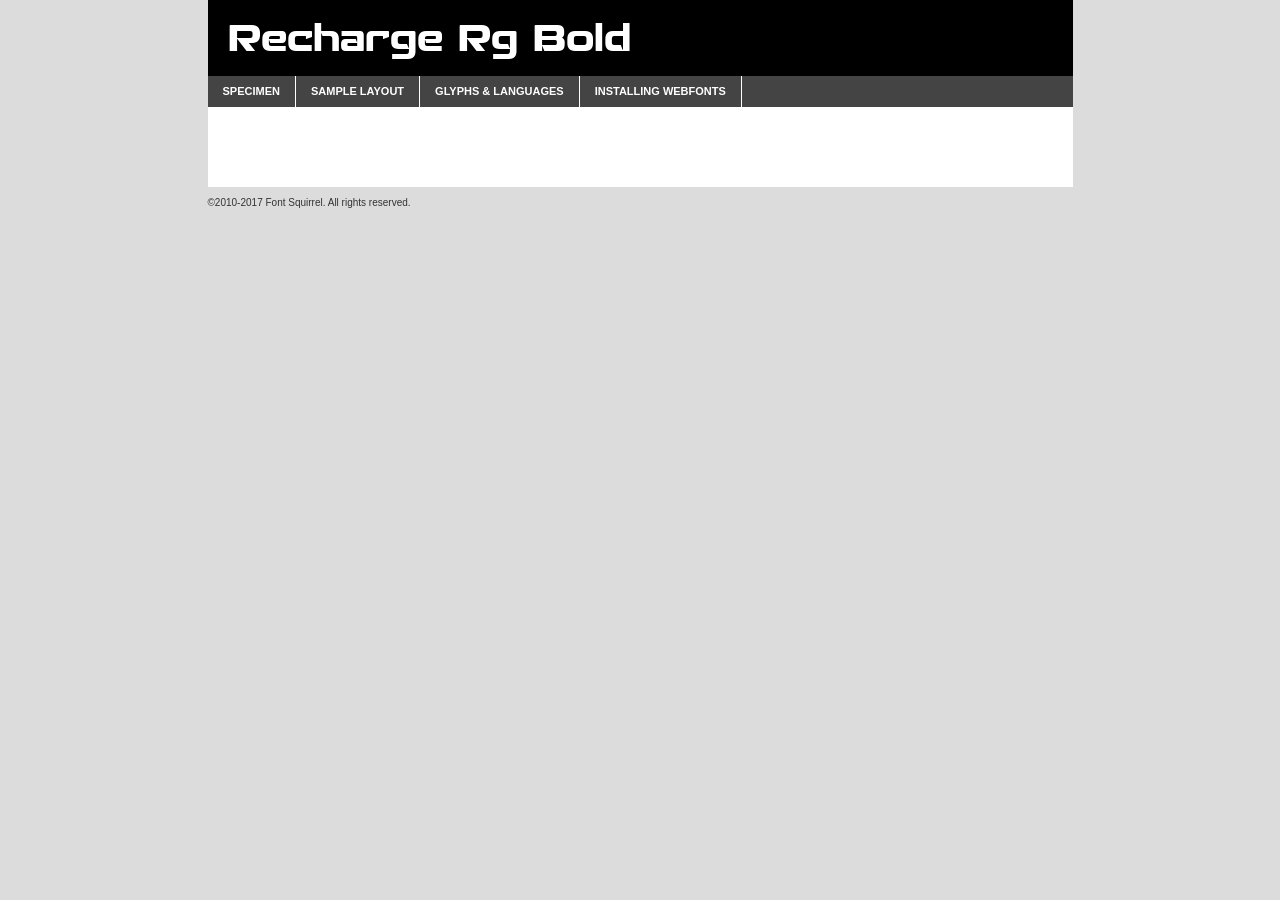
<file: Project2/font/webfontkit-20240611-052520/recharge_bd-demo.html>
<!DOCTYPE html PUBLIC "-//W3C//DTD XHTML 1.0 Transitional//EN"
        "http://www.w3.org/TR/xhtml1/DTD/xhtml1-transitional.dtd">

<html xmlns="http://www.w3.org/1999/xhtml" xml:lang="en" lang="en">
<head>
    <meta http-equiv="Content-Type" content="text/html; charset=utf-8"/>
    <script src="http://ajax.googleapis.com/ajax/libs/jquery/1.7.2/jquery.min.js" type="text/javascript" charset="utf-8"></script>
    <script type="text/javascript">
		(function($) {
			$.fn.easyTabs = function(option) {
				var param = jQuery.extend({ fadeSpeed: 'fast', defaultContent: 1, activeClass: 'active' }, option);
				$(this).each(function() {
					var thisId = '#' + this.id;
					if ( param.defaultContent == '' )
					{
						param.defaultContent = 1;
					}
					if ( typeof param.defaultContent == 'number' )
					{
						var defaultTab = $(thisId + ' .tabs li:eq(' + (param.defaultContent - 1) + ') a').attr('href').substr(1);
					}
					else
					{
						var defaultTab = param.defaultContent;
					}
					$(thisId + ' .tabs li a').each(function() {
						var tabToHide = $(this).attr('href').substr(1);
						$('#' + tabToHide).addClass('easytabs-tab-content');
					});
					hideAll();
					changeContent(defaultTab);

					function hideAll() {$(thisId + ' .easytabs-tab-content').hide();}

					function changeContent(tabId)
					{
						hideAll();
						$(thisId + ' .tabs li').removeClass(param.activeClass);
						$(thisId + ' .tabs li a[href=#' + tabId + ']').closest('li').addClass(param.activeClass);
						if ( param.fadeSpeed != 'none' )
						{
							$(thisId + ' #' + tabId).fadeIn(param.fadeSpeed);
						}
						else
						{
							$(thisId + ' #' + tabId).show();
						}
					}

					$(thisId + ' .tabs li').click(function() {
						var tabId = $(this).find('a').attr('href').substr(1);
						changeContent(tabId);
						return false;
					});
				});
			}
		})(jQuery);
    </script>
    <link rel="stylesheet" href="specimen_files/specimen_stylesheet.css" type="text/css" charset="utf-8"/>
    <link rel="stylesheet" href="stylesheet.css" type="text/css" charset="utf-8"/>

    <style type="text/css">
        		body {
			font-family: 'rechargebold';
        		}

            </style>

    <title>Recharge Rg Bold Specimen</title>


    <script type="text/javascript" charset="utf-8">
		$(document).ready(function() {
			$('#container').easyTabs({ defaultContent: 1 });
		});
    </script>
</head>

<body>
<div id="container">
    <div id="header">
		Recharge Rg Bold    </div>
    <ul class="tabs">
        <li><a href="#specimen">Specimen</a></li>
        <li><a href="#layout">Sample Layout</a></li>
		        <li><a href="#glyphs">Glyphs &amp; Languages</a></li>
        <li><a href="#installing">Installing Webfonts</a></li>

    </ul>

    <div id="main_content">


        <div id="specimen">

            <div class="section">
                <div class="grid12 firstcol">
                    <div class="huge">AaBb</div>
                </div>
            </div>

            <div class="section">
                <div class="glyph_range">A&#x200B;B&#x200b;C&#x200b;D&#x200b;E&#x200b;F&#x200b;G&#x200b;H&#x200b;I&#x200b;J&#x200b;K&#x200b;L&#x200b;M&#x200b;N&#x200b;O&#x200b;P&#x200b;Q&#x200b;R&#x200b;S&#x200b;T&#x200b;U&#x200b;V&#x200b;W&#x200b;X&#x200b;Y&#x200b;Z&#x200b;a&#x200b;b&#x200b;c&#x200b;d&#x200b;e&#x200b;f&#x200b;g&#x200b;h&#x200b;i&#x200b;j&#x200b;k&#x200b;l&#x200b;m&#x200b;n&#x200b;o&#x200b;p&#x200b;q&#x200b;r&#x200b;s&#x200b;t&#x200b;u&#x200b;v&#x200b;w&#x200b;x&#x200b;y&#x200b;z&#x200b;1&#x200b;2&#x200b;3&#x200b;4&#x200b;5&#x200b;6&#x200b;7&#x200b;8&#x200b;9&#x200b;0&#x200b;&amp;&#x200b;.&#x200b;,&#x200b;?&#x200b;!&#x200b;&#64;&#x200b;(&#x200b;)&#x200b;#&#x200b;$&#x200b;%&#x200b;*&#x200b;+&#x200b;-&#x200b;=&#x200b;:&#x200b;;</div>
            </div>
            <div class="section">
                <div class="grid12 firstcol">
                    <table class="sample_table">
                        <tr>
                            <td>10</td>
                            <td class="size10">abcdefghijklmnopqrstuvwxyzABCDEFGHIJKLMNOPQRSTUVWXYZ0123456789abcdefghijklmnopqrstuvwxyzABCDEFGHIJKLMNOPQRSTUVWXYZ0123456789abcdefghijklmnopqrstuvwxyzABCDEFGHIJKLMNOPQRSTUVWXYZ</td>
                        </tr>
                        <tr>
                            <td>11</td>
                            <td class="size11">abcdefghijklmnopqrstuvwxyzABCDEFGHIJKLMNOPQRSTUVWXYZ0123456789abcdefghijklmnopqrstuvwxyzABCDEFGHIJKLMNOPQRSTUVWXYZ0123456789abcdefghijklmnopqrstuvwxyzABCDEFGHIJKLMNOPQRSTUVWXYZ</td>
                        </tr>
                        <tr>
                            <td>12</td>
                            <td class="size12">abcdefghijklmnopqrstuvwxyzABCDEFGHIJKLMNOPQRSTUVWXYZ0123456789abcdefghijklmnopqrstuvwxyzABCDEFGHIJKLMNOPQRSTUVWXYZ0123456789abcdefghijklmnopqrstuvwxyzABCDEFGHIJKLMNOPQRSTUVWXYZ</td>
                        </tr>
                        <tr>
                            <td>13</td>
                            <td class="size13">abcdefghijklmnopqrstuvwxyzABCDEFGHIJKLMNOPQRSTUVWXYZ0123456789abcdefghijklmnopqrstuvwxyzABCDEFGHIJKLMNOPQRSTUVWXYZ0123456789abcdefghijklmnopqrstuvwxyzABCDEFGHIJKLMNOPQRSTUVWXYZ</td>
                        </tr>
                        <tr>
                            <td>14</td>
                            <td class="size14">abcdefghijklmnopqrstuvwxyzABCDEFGHIJKLMNOPQRSTUVWXYZ0123456789abcdefghijklmnopqrstuvwxyzABCDEFGHIJKLMNOPQRSTUVWXYZ0123456789abcdefghijklmnopqrstuvwxyzABCDEFGHIJKLMNOPQRSTUVWXYZ</td>
                        </tr>
                        <tr>
                            <td>16</td>
                            <td class="size16">abcdefghijklmnopqrstuvwxyzABCDEFGHIJKLMNOPQRSTUVWXYZ0123456789abcdefghijklmnopqrstuvwxyzABCDEFGHIJKLMNOPQRSTUVWXYZ</td>
                        </tr>
                        <tr>
                            <td>18</td>
                            <td class="size18">abcdefghijklmnopqrstuvwxyzABCDEFGHIJKLMNOPQRSTUVWXYZ0123456789abcdefghijklmnopqrstuvwxyzABCDEFGHIJKLMNOPQRSTUVWXYZ</td>
                        </tr>
                        <tr>
                            <td>20</td>
                            <td class="size20">abcdefghijklmnopqrstuvwxyzABCDEFGHIJKLMNOPQRSTUVWXYZ0123456789abcdefghijklmnopqrstuvwxyzABCDEFGHIJKLMNOPQRSTUVWXYZ</td>
                        </tr>
                        <tr>
                            <td>24</td>
                            <td class="size24">abcdefghijklmnopqrstuvwxyzABCDEFGHIJKLMNOPQRSTUVWXYZ0123456789abcdefghijklmnopqrstuvwxyzABCDEFGHIJKLMNOPQRSTUVWXYZ</td>
                        </tr>
                        <tr>
                            <td>30</td>
                            <td class="size30">abcdefghijklmnopqrstuvwxyzABCDEFGHIJKLMNOPQRSTUVWXYZ0123456789abcdefghijklmnopqrstuvwxyzABCDEFGHIJKLMNOPQRSTUVWXYZ</td>
                        </tr>
                        <tr>
                            <td>36</td>
                            <td class="size36">abcdefghijklmnopqrstuvwxyzABCDEFGHIJKLMNOPQRSTUVWXYZ0123456789abcdefghijklmnopqrstuvwxyzABCDEFGHIJKLMNOPQRSTUVWXYZ</td>
                        </tr>
                        <tr>
                            <td>48</td>
                            <td class="size48">abcdefghijklmnopqrstuvwxyzABCDEFGHIJKLMNOPQRSTUVWXYZ0123456789abcdefghijklmnopqrstuvwxyzABCDEFGHIJKLMNOPQRSTUVWXYZ</td>
                        </tr>
                        <tr>
                            <td>60</td>
                            <td class="size60">abcdefghijklmnopqrstuvwxyzABCDEFGHIJKLMNOPQRSTUVWXYZ0123456789abcdefghijklmnopqrstuvwxyzABCDEFGHIJKLMNOPQRSTUVWXYZ</td>
                        </tr>
                        <tr>
                            <td>72</td>
                            <td class="size72">abcdefghijklmnopqrstuvwxyzABCDEFGHIJKLMNOPQRSTUVWXYZ0123456789abcdefghijklmnopqrstuvwxyzABCDEFGHIJKLMNOPQRSTUVWXYZ</td>
                        </tr>
                        <tr>
                            <td>90</td>
                            <td class="size90">abcdefghijklmnopqrstuvwxyzABCDEFGHIJKLMNOPQRSTUVWXYZ0123456789abcdefghijklmnopqrstuvwxyzABCDEFGHIJKLMNOPQRSTUVWXYZ</td>
                        </tr>
                    </table>

                </div>

            </div>


            <div class="section" id="bodycomparison">


                <div id="xheight">
                    <div class="fontbody">&#x25FC;&#x25FC;&#x25FC;&#x25FC;&#x25FC;&#x25FC;&#x25FC;&#x25FC;&#x25FC;&#x25FC;&#x25FC;&#x25FC;&#x25FC;&#x25FC;&#x25FC;&#x25FC;&#x25FC;&#x25FC;&#x25FC;&#x25FC;&#x25FC;&#x25FC;&#x25FC;&#x25FC;&#x25FC;&#x25FC;&#x25FC;&#x25FC;&#x25FC;&#x25FC;&#x25FC;&#x25FC;&#x25FC;&#x25FC;&#x25FC;&#x25FC;&#x25FC;&#x25FC;&#x25FC;&#x25FC;&#x25FC;&#x25FC;&#x25FC;&#x25FC;&#x25FC;&#x25FC;&#x25FC;&#x25FC;&#x25FC;&#x25FC;&#x25FC;&#x25FC;&#x25FC;&#x25FC;&#x25FC;&#x25FC;&#x25FC;&#x25FC;&#x25FC;&#x25FC;&#x25FC;&#x25FC;&#x25FC;&#x25FC;&#x25FC;&#x25FC;&#x25FC;&#x25FC;&#x25FC;&#x25FC;&#x25FC;&#x25FC;&#x25FC;&#x25FC;&#x25FC;&#x25FC;&#x25FC;&#x25FC;&#x25FC;&#x25FC;&#x25FC;&#x25FC;&#x25FC;&#x25FC;&#x25FC;&#x25FC;&#x25FC;&#x25FC;&#x25FC;&#x25FC;&#x25FC;&#x25FC;&#x25FC;&#x25FC;&#x25FC;&#x25FC;&#x25FC;&#x25FC;&#x25FC;body</div>
                    <div class="arialbody">body</div>
                    <div class="verdanabody">body</div>
                    <div class="georgiabody">body</div>
                </div>
                <div class="fontbody" style="z-index:1">
                    body<span>Recharge Rg Bold</span>
                </div>
                <div class="arialbody" style="z-index:1">
                    body<span>Arial</span>
                </div>
                <div class="verdanabody" style="z-index:1">
                    body<span>Verdana</span>
                </div>
                <div class="georgiabody" style="z-index:1">
                    body<span>Georgia</span>
                </div>


            </div>


            <div class="section psample psample_row1" id="">

                <div class="grid2 firstcol">
                    <p class="size10"><span>10.</span>Aenean lacinia bibendum nulla sed consectetur. Fusce dapibus, tellus ac cursus commodo, tortor mauris condimentum nibh, ut fermentum massa justo sit amet risus. Nullam id dolor id nibh ultricies vehicula ut id elit. Cum sociis natoque penatibus et magnis dis parturient montes, nascetur ridiculus mus. Nulla vitae elit libero, a pharetra augue.</p>

                </div>
                <div class="grid3">
                    <p class="size11"><span>11.</span>Aenean lacinia bibendum nulla sed consectetur. Fusce dapibus, tellus ac cursus commodo, tortor mauris condimentum nibh, ut fermentum massa justo sit amet risus. Nullam id dolor id nibh ultricies vehicula ut id elit. Cum sociis natoque penatibus et magnis dis parturient montes, nascetur ridiculus mus. Nulla vitae elit libero, a pharetra augue.</p>

                </div>
                <div class="grid3">
                    <p class="size12"><span>12.</span>Aenean lacinia bibendum nulla sed consectetur. Fusce dapibus, tellus ac cursus commodo, tortor mauris condimentum nibh, ut fermentum massa justo sit amet risus. Nullam id dolor id nibh ultricies vehicula ut id elit. Cum sociis natoque penatibus et magnis dis parturient montes, nascetur ridiculus mus. Nulla vitae elit libero, a pharetra augue.</p>

                </div>
                <div class="grid4">
                    <p class="size13"><span>13.</span>Aenean lacinia bibendum nulla sed consectetur. Fusce dapibus, tellus ac cursus commodo, tortor mauris condimentum nibh, ut fermentum massa justo sit amet risus. Nullam id dolor id nibh ultricies vehicula ut id elit. Cum sociis natoque penatibus et magnis dis parturient montes, nascetur ridiculus mus. Nulla vitae elit libero, a pharetra augue.</p>

                </div>
                <div class="white_blend"></div>

            </div>
            <div class="section psample psample_row2" id="">
                <div class="grid3 firstcol">
                    <p class="size14"><span>14.</span>Aenean lacinia bibendum nulla sed consectetur. Fusce dapibus, tellus ac cursus commodo, tortor mauris condimentum nibh, ut fermentum massa justo sit amet risus. Nullam id dolor id nibh ultricies vehicula ut id elit. Cum sociis natoque penatibus et magnis dis parturient montes, nascetur ridiculus mus. Nulla vitae elit libero, a pharetra augue.</p>

                </div>
                <div class="grid4">
                    <p class="size16"><span>16.</span>Aenean lacinia bibendum nulla sed consectetur. Fusce dapibus, tellus ac cursus commodo, tortor mauris condimentum nibh, ut fermentum massa justo sit amet risus. Nullam id dolor id nibh ultricies vehicula ut id elit. Cum sociis natoque penatibus et magnis dis parturient montes, nascetur ridiculus mus. Nulla vitae elit libero, a pharetra augue.</p>

                </div>
                <div class="grid5">
                    <p class="size18"><span>18.</span>Aenean lacinia bibendum nulla sed consectetur. Fusce dapibus, tellus ac cursus commodo, tortor mauris condimentum nibh, ut fermentum massa justo sit amet risus. Nullam id dolor id nibh ultricies vehicula ut id elit. Cum sociis natoque penatibus et magnis dis parturient montes, nascetur ridiculus mus. Nulla vitae elit libero, a pharetra augue.</p>

                </div>

                <div class="white_blend"></div>

            </div>

            <div class="section psample psample_row3" id="">
                <div class="grid5 firstcol">
                    <p class="size20"><span>20.</span>Aenean lacinia bibendum nulla sed consectetur. Fusce dapibus, tellus ac cursus commodo, tortor mauris condimentum nibh, ut fermentum massa justo sit amet risus. Nullam id dolor id nibh ultricies vehicula ut id elit. Cum sociis natoque penatibus et magnis dis parturient montes, nascetur ridiculus mus. Nulla vitae elit libero, a pharetra augue.</p>
                </div>
                <div class="grid7">
                    <p class="size24"><span>24.</span>Aenean lacinia bibendum nulla sed consectetur. Fusce dapibus, tellus ac cursus commodo, tortor mauris condimentum nibh, ut fermentum massa justo sit amet risus. Nullam id dolor id nibh ultricies vehicula ut id elit. Cum sociis natoque penatibus et magnis dis parturient montes, nascetur ridiculus mus. Nulla vitae elit libero, a pharetra augue.</p>
                </div>

                <div class="white_blend"></div>

            </div>

            <div class="section psample psample_row4" id="">
                <div class="grid12 firstcol">
                    <p class="size30"><span>30.</span>Aenean lacinia bibendum nulla sed consectetur. Fusce dapibus, tellus ac cursus commodo, tortor mauris condimentum nibh, ut fermentum massa justo sit amet risus. Nullam id dolor id nibh ultricies vehicula ut id elit. Cum sociis natoque penatibus et magnis dis parturient montes, nascetur ridiculus mus. Nulla vitae elit libero, a pharetra augue.</p>
                </div>
                <div class="white_blend"></div>

            </div>


            <div class="section psample psample_row1 fullreverse">
                <div class="grid2 firstcol">
                    <p class="size10"><span>10.</span>Aenean lacinia bibendum nulla sed consectetur. Fusce dapibus, tellus ac cursus commodo, tortor mauris condimentum nibh, ut fermentum massa justo sit amet risus. Nullam id dolor id nibh ultricies vehicula ut id elit. Cum sociis natoque penatibus et magnis dis parturient montes, nascetur ridiculus mus. Nulla vitae elit libero, a pharetra augue.</p>

                </div>
                <div class="grid3">
                    <p class="size11"><span>11.</span>Aenean lacinia bibendum nulla sed consectetur. Fusce dapibus, tellus ac cursus commodo, tortor mauris condimentum nibh, ut fermentum massa justo sit amet risus. Nullam id dolor id nibh ultricies vehicula ut id elit. Cum sociis natoque penatibus et magnis dis parturient montes, nascetur ridiculus mus. Nulla vitae elit libero, a pharetra augue.</p>

                </div>
                <div class="grid3">
                    <p class="size12"><span>12.</span>Aenean lacinia bibendum nulla sed consectetur. Fusce dapibus, tellus ac cursus commodo, tortor mauris condimentum nibh, ut fermentum massa justo sit amet risus. Nullam id dolor id nibh ultricies vehicula ut id elit. Cum sociis natoque penatibus et magnis dis parturient montes, nascetur ridiculus mus. Nulla vitae elit libero, a pharetra augue.</p>

                </div>
                <div class="grid4">
                    <p class="size13"><span>13.</span>Aenean lacinia bibendum nulla sed consectetur. Fusce dapibus, tellus ac cursus commodo, tortor mauris condimentum nibh, ut fermentum massa justo sit amet risus. Nullam id dolor id nibh ultricies vehicula ut id elit. Cum sociis natoque penatibus et magnis dis parturient montes, nascetur ridiculus mus. Nulla vitae elit libero, a pharetra augue.</p>

                </div>
                <div class="black_blend"></div>

            </div>

            <div class="section psample psample_row2 fullreverse">
                <div class="grid3 firstcol">
                    <p class="size14"><span>14.</span>Aenean lacinia bibendum nulla sed consectetur. Fusce dapibus, tellus ac cursus commodo, tortor mauris condimentum nibh, ut fermentum massa justo sit amet risus. Nullam id dolor id nibh ultricies vehicula ut id elit. Cum sociis natoque penatibus et magnis dis parturient montes, nascetur ridiculus mus. Nulla vitae elit libero, a pharetra augue.</p>

                </div>
                <div class="grid4">
                    <p class="size16"><span>16.</span>Aenean lacinia bibendum nulla sed consectetur. Fusce dapibus, tellus ac cursus commodo, tortor mauris condimentum nibh, ut fermentum massa justo sit amet risus. Nullam id dolor id nibh ultricies vehicula ut id elit. Cum sociis natoque penatibus et magnis dis parturient montes, nascetur ridiculus mus. Nulla vitae elit libero, a pharetra augue.</p>

                </div>
                <div class="grid5">
                    <p class="size18"><span>18.</span>Aenean lacinia bibendum nulla sed consectetur. Fusce dapibus, tellus ac cursus commodo, tortor mauris condimentum nibh, ut fermentum massa justo sit amet risus. Nullam id dolor id nibh ultricies vehicula ut id elit. Cum sociis natoque penatibus et magnis dis parturient montes, nascetur ridiculus mus. Nulla vitae elit libero, a pharetra augue.</p>

                </div>
                <div class="black_blend"></div>

            </div>

            <div class="section psample fullreverse psample_row3" id="">
                <div class="grid5 firstcol">
                    <p class="size20"><span>20.</span>Aenean lacinia bibendum nulla sed consectetur. Fusce dapibus, tellus ac cursus commodo, tortor mauris condimentum nibh, ut fermentum massa justo sit amet risus. Nullam id dolor id nibh ultricies vehicula ut id elit. Cum sociis natoque penatibus et magnis dis parturient montes, nascetur ridiculus mus. Nulla vitae elit libero, a pharetra augue.</p>
                </div>
                <div class="grid7">
                    <p class="size24"><span>24.</span>Aenean lacinia bibendum nulla sed consectetur. Fusce dapibus, tellus ac cursus commodo, tortor mauris condimentum nibh, ut fermentum massa justo sit amet risus. Nullam id dolor id nibh ultricies vehicula ut id elit. Cum sociis natoque penatibus et magnis dis parturient montes, nascetur ridiculus mus. Nulla vitae elit libero, a pharetra augue.</p>
                </div>

                <div class="black_blend"></div>

            </div>

            <div class="section psample fullreverse psample_row4" id="" style="border-bottom: 20px #000 solid;">
                <div class="grid12 firstcol">
                    <p class="size30"><span>30.</span>Aenean lacinia bibendum nulla sed consectetur. Fusce dapibus, tellus ac cursus commodo, tortor mauris condimentum nibh, ut fermentum massa justo sit amet risus. Nullam id dolor id nibh ultricies vehicula ut id elit. Cum sociis natoque penatibus et magnis dis parturient montes, nascetur ridiculus mus. Nulla vitae elit libero, a pharetra augue.</p>
                </div>
                <div class="black_blend"></div>

            </div>


        </div>

        <div id="layout">

            <div class="section">

                <div class="grid12 firstcol">
                    <h1>Lorem Ipsum Dolor</h1>
                    <h2>Etiam porta sem malesuada magna mollis euismod</h2>

                    <p class="byline">By <a href="#link">Aenean Lacinia</a></p>
                </div>
            </div>
            <div class="section">
                <div class="grid8 firstcol">
                    <p class="large">Donec sed odio dui. Morbi leo risus, porta ac consectetur ac, vestibulum at eros. Fusce dapibus, tellus ac cursus commodo, tortor mauris condimentum nibh, ut fermentum massa justo sit amet risus. </p>


                    <h3>Pellentesque ornare sem</h3>

                    <p>Maecenas sed diam eget risus varius blandit sit amet non magna. Maecenas faucibus mollis interdum. Donec ullamcorper nulla non metus auctor fringilla. Nullam id dolor id nibh ultricies vehicula ut id elit. Nullam id dolor id nibh ultricies vehicula ut id elit. </p>

                    <p>Aenean eu leo quam. Pellentesque ornare sem lacinia quam venenatis vestibulum. Lorem ipsum dolor sit amet, consectetur adipiscing elit. Cum sociis natoque penatibus et magnis dis parturient montes, nascetur ridiculus mus. </p>

                    <p>Nulla vitae elit libero, a pharetra augue. Praesent commodo cursus magna, vel scelerisque nisl consectetur et. Aenean lacinia bibendum nulla sed consectetur. </p>

                    <p>Nullam quis risus eget urna mollis ornare vel eu leo. Nullam quis risus eget urna mollis ornare vel eu leo. Maecenas sed diam eget risus varius blandit sit amet non magna. Donec ullamcorper nulla non metus auctor fringilla. </p>

                    <h3>Cras mattis consectetur</h3>

                    <p>Aenean eu leo quam. Pellentesque ornare sem lacinia quam venenatis vestibulum. Aenean lacinia bibendum nulla sed consectetur. Integer posuere erat a ante venenatis dapibus posuere velit aliquet. Cras mattis consectetur purus sit amet fermentum. </p>

                    <p>Nullam id dolor id nibh ultricies vehicula ut id elit. Nullam quis risus eget urna mollis ornare vel eu leo. Cras mattis consectetur purus sit amet fermentum.</p>
                </div>

                <div class="grid4 sidebar">

                    <div class="box reverse">
                        <p class="last">Nullam quis risus eget urna mollis ornare vel eu leo. Donec ullamcorper nulla non metus auctor fringilla. Cras mattis consectetur purus sit amet fermentum. Sed posuere consectetur est at lobortis. Lorem ipsum dolor sit amet, consectetur adipiscing elit. </p>
                    </div>

                    <p class="caption">Maecenas sed diam eget risus varius.</p>

                    <p>Vestibulum id ligula porta felis euismod semper. Integer posuere erat a ante venenatis dapibus posuere velit aliquet. Vestibulum id ligula porta felis euismod semper. Sed posuere consectetur est at lobortis. Maecenas sed diam eget risus varius blandit sit amet non magna. Fusce dapibus, tellus ac cursus commodo, tortor mauris condimentum nibh, ut fermentum massa justo sit amet risus. </p>


                    <p>Duis mollis, est non commodo luctus, nisi erat porttitor ligula, eget lacinia odio sem nec elit. Aenean lacinia bibendum nulla sed consectetur. Vivamus sagittis lacus vel augue laoreet rutrum faucibus dolor auctor. Aenean lacinia bibendum nulla sed consectetur. Nullam quis risus eget urna mollis ornare vel eu leo. </p>

                    <p>Praesent commodo cursus magna, vel scelerisque nisl consectetur et. Donec ullamcorper nulla non metus auctor fringilla. Maecenas faucibus mollis interdum. Fusce dapibus, tellus ac cursus commodo, tortor mauris condimentum nibh, ut fermentum massa justo sit amet risus. </p>

                </div>
            </div>

        </div>


		

        <div id="glyphs">
            <div class="section">
                <div class="grid12 firstcol">

                    <h1>Language Support</h1>
                    <p>The subset of Recharge Rg Bold in this kit supports the following languages:<br/>

						Albanian, Basque, Breton, Chamorro, Danish, Dutch, English, Faroese, Finnish, French, Frisian, Galician, German, Icelandic, Italian, Malagasy, Norwegian, Portuguese, Spanish, Alsatian, Aragonese, Arapaho, Arrernte, Asturian, Aymara, Bislama, Cebuano, Corsican, Fijian, French_creole, Genoese, Gilbertese, Greenlandic, Haitian_creole, Hiligaynon, Hmong, Hopi, Ibanag, Iloko_ilokano, Indonesian, Interglossa_glosa, Interlingua, Irish_gaelic, Jerriais, Lojban, Lombard, Luxembourgeois, Manx, Mohawk, Norfolk_pitcairnese, Occitan, Oromo, Pangasinan, Papiamento, Piedmontese, Potawatomi, Rhaeto-romance, Romansh, Rotokas, Sami_lule, Samoan, Sardinian, Scots_gaelic, Seychelles_creole, Shona, Sicilian, Somali, Southern_ndebele, Swahili, Swati_swazi, Tagalog_filipino_pilipino, Tetum, Tok_pisin, Uyghur_latinized, Volapuk, Walloon, Warlpiri, Xhosa, Yapese, Zulu, Latinbasic, Ubasic, Demo                    </p>
                    <h1>Glyph Chart</h1>
                    <p>The subset of Recharge Rg Bold in this kit includes all the glyphs listed below. Unicode entities are included above each glyph to help you insert individual characters into your layout.</p>
                    <div id="glyph_chart">

																				                                <div><p>&amp;#23;</p>&#23;</div>
																				                                <div><p>&amp;#32;</p>&#32;</div>
																				                                <div><p>&amp;#33;</p>&#33;</div>
																				                                <div><p>&amp;#34;</p>&#34;</div>
																				                                <div><p>&amp;#35;</p>&#35;</div>
																				                                <div><p>&amp;#36;</p>&#36;</div>
																				                                <div><p>&amp;#37;</p>&#37;</div>
																				                                <div><p>&amp;#38;</p>&#38;</div>
																				                                <div><p>&amp;#39;</p>&#39;</div>
																				                                <div><p>&amp;#40;</p>&#40;</div>
																				                                <div><p>&amp;#41;</p>&#41;</div>
																				                                <div><p>&amp;#42;</p>&#42;</div>
																				                                <div><p>&amp;#43;</p>&#43;</div>
																				                                <div><p>&amp;#44;</p>&#44;</div>
																				                                <div><p>&amp;#45;</p>&#45;</div>
																				                                <div><p>&amp;#46;</p>&#46;</div>
																				                                <div><p>&amp;#47;</p>&#47;</div>
																				                                <div><p>&amp;#48;</p>&#48;</div>
																				                                <div><p>&amp;#49;</p>&#49;</div>
																				                                <div><p>&amp;#50;</p>&#50;</div>
																				                                <div><p>&amp;#51;</p>&#51;</div>
																				                                <div><p>&amp;#52;</p>&#52;</div>
																				                                <div><p>&amp;#53;</p>&#53;</div>
																				                                <div><p>&amp;#54;</p>&#54;</div>
																				                                <div><p>&amp;#55;</p>&#55;</div>
																				                                <div><p>&amp;#56;</p>&#56;</div>
																				                                <div><p>&amp;#57;</p>&#57;</div>
																				                                <div><p>&amp;#58;</p>&#58;</div>
																				                                <div><p>&amp;#59;</p>&#59;</div>
																				                                <div><p>&amp;#60;</p>&#60;</div>
																				                                <div><p>&amp;#61;</p>&#61;</div>
																				                                <div><p>&amp;#62;</p>&#62;</div>
																				                                <div><p>&amp;#63;</p>&#63;</div>
																				                                <div><p>&amp;#64;</p>&#64;</div>
																				                                <div><p>&amp;#65;</p>&#65;</div>
																				                                <div><p>&amp;#66;</p>&#66;</div>
																				                                <div><p>&amp;#67;</p>&#67;</div>
																				                                <div><p>&amp;#68;</p>&#68;</div>
																				                                <div><p>&amp;#69;</p>&#69;</div>
																				                                <div><p>&amp;#70;</p>&#70;</div>
																				                                <div><p>&amp;#71;</p>&#71;</div>
																				                                <div><p>&amp;#72;</p>&#72;</div>
																				                                <div><p>&amp;#73;</p>&#73;</div>
																				                                <div><p>&amp;#74;</p>&#74;</div>
																				                                <div><p>&amp;#75;</p>&#75;</div>
																				                                <div><p>&amp;#76;</p>&#76;</div>
																				                                <div><p>&amp;#77;</p>&#77;</div>
																				                                <div><p>&amp;#78;</p>&#78;</div>
																				                                <div><p>&amp;#79;</p>&#79;</div>
																				                                <div><p>&amp;#80;</p>&#80;</div>
																				                                <div><p>&amp;#81;</p>&#81;</div>
																				                                <div><p>&amp;#82;</p>&#82;</div>
																				                                <div><p>&amp;#83;</p>&#83;</div>
																				                                <div><p>&amp;#84;</p>&#84;</div>
																				                                <div><p>&amp;#85;</p>&#85;</div>
																				                                <div><p>&amp;#86;</p>&#86;</div>
																				                                <div><p>&amp;#87;</p>&#87;</div>
																				                                <div><p>&amp;#88;</p>&#88;</div>
																				                                <div><p>&amp;#89;</p>&#89;</div>
																				                                <div><p>&amp;#90;</p>&#90;</div>
																				                                <div><p>&amp;#91;</p>&#91;</div>
																				                                <div><p>&amp;#92;</p>&#92;</div>
																				                                <div><p>&amp;#93;</p>&#93;</div>
																				                                <div><p>&amp;#94;</p>&#94;</div>
																				                                <div><p>&amp;#95;</p>&#95;</div>
																				                                <div><p>&amp;#96;</p>&#96;</div>
																				                                <div><p>&amp;#97;</p>&#97;</div>
																				                                <div><p>&amp;#98;</p>&#98;</div>
																				                                <div><p>&amp;#99;</p>&#99;</div>
																				                                <div><p>&amp;#100;</p>&#100;</div>
																				                                <div><p>&amp;#101;</p>&#101;</div>
																				                                <div><p>&amp;#102;</p>&#102;</div>
																				                                <div><p>&amp;#103;</p>&#103;</div>
																				                                <div><p>&amp;#104;</p>&#104;</div>
																				                                <div><p>&amp;#105;</p>&#105;</div>
																				                                <div><p>&amp;#106;</p>&#106;</div>
																				                                <div><p>&amp;#107;</p>&#107;</div>
																				                                <div><p>&amp;#108;</p>&#108;</div>
																				                                <div><p>&amp;#109;</p>&#109;</div>
																				                                <div><p>&amp;#110;</p>&#110;</div>
																				                                <div><p>&amp;#111;</p>&#111;</div>
																				                                <div><p>&amp;#112;</p>&#112;</div>
																				                                <div><p>&amp;#113;</p>&#113;</div>
																				                                <div><p>&amp;#114;</p>&#114;</div>
																				                                <div><p>&amp;#115;</p>&#115;</div>
																				                                <div><p>&amp;#116;</p>&#116;</div>
																				                                <div><p>&amp;#117;</p>&#117;</div>
																				                                <div><p>&amp;#118;</p>&#118;</div>
																				                                <div><p>&amp;#119;</p>&#119;</div>
																				                                <div><p>&amp;#120;</p>&#120;</div>
																				                                <div><p>&amp;#121;</p>&#121;</div>
																				                                <div><p>&amp;#122;</p>&#122;</div>
																				                                <div><p>&amp;#123;</p>&#123;</div>
																				                                <div><p>&amp;#124;</p>&#124;</div>
																				                                <div><p>&amp;#125;</p>&#125;</div>
																				                                <div><p>&amp;#126;</p>&#126;</div>
																				                                <div><p>&amp;#160;</p>&#160;</div>
																				                                <div><p>&amp;#161;</p>&#161;</div>
																				                                <div><p>&amp;#162;</p>&#162;</div>
																				                                <div><p>&amp;#163;</p>&#163;</div>
																				                                <div><p>&amp;#164;</p>&#164;</div>
																				                                <div><p>&amp;#165;</p>&#165;</div>
																				                                <div><p>&amp;#166;</p>&#166;</div>
																				                                <div><p>&amp;#167;</p>&#167;</div>
																				                                <div><p>&amp;#168;</p>&#168;</div>
																				                                <div><p>&amp;#169;</p>&#169;</div>
																				                                <div><p>&amp;#170;</p>&#170;</div>
																				                                <div><p>&amp;#171;</p>&#171;</div>
																				                                <div><p>&amp;#172;</p>&#172;</div>
																				                                <div><p>&amp;#173;</p>&#173;</div>
																				                                <div><p>&amp;#174;</p>&#174;</div>
																				                                <div><p>&amp;#175;</p>&#175;</div>
																				                                <div><p>&amp;#176;</p>&#176;</div>
																				                                <div><p>&amp;#177;</p>&#177;</div>
																				                                <div><p>&amp;#178;</p>&#178;</div>
																				                                <div><p>&amp;#179;</p>&#179;</div>
																				                                <div><p>&amp;#180;</p>&#180;</div>
																				                                <div><p>&amp;#182;</p>&#182;</div>
																				                                <div><p>&amp;#183;</p>&#183;</div>
																				                                <div><p>&amp;#184;</p>&#184;</div>
																				                                <div><p>&amp;#185;</p>&#185;</div>
																				                                <div><p>&amp;#186;</p>&#186;</div>
																				                                <div><p>&amp;#187;</p>&#187;</div>
																				                                <div><p>&amp;#188;</p>&#188;</div>
																				                                <div><p>&amp;#189;</p>&#189;</div>
																				                                <div><p>&amp;#190;</p>&#190;</div>
																				                                <div><p>&amp;#191;</p>&#191;</div>
																				                                <div><p>&amp;#192;</p>&#192;</div>
																				                                <div><p>&amp;#193;</p>&#193;</div>
																				                                <div><p>&amp;#194;</p>&#194;</div>
																				                                <div><p>&amp;#195;</p>&#195;</div>
																				                                <div><p>&amp;#196;</p>&#196;</div>
																				                                <div><p>&amp;#197;</p>&#197;</div>
																				                                <div><p>&amp;#198;</p>&#198;</div>
																				                                <div><p>&amp;#199;</p>&#199;</div>
																				                                <div><p>&amp;#200;</p>&#200;</div>
																				                                <div><p>&amp;#201;</p>&#201;</div>
																				                                <div><p>&amp;#202;</p>&#202;</div>
																				                                <div><p>&amp;#203;</p>&#203;</div>
																				                                <div><p>&amp;#204;</p>&#204;</div>
																				                                <div><p>&amp;#205;</p>&#205;</div>
																				                                <div><p>&amp;#206;</p>&#206;</div>
																				                                <div><p>&amp;#207;</p>&#207;</div>
																				                                <div><p>&amp;#208;</p>&#208;</div>
																				                                <div><p>&amp;#209;</p>&#209;</div>
																				                                <div><p>&amp;#210;</p>&#210;</div>
																				                                <div><p>&amp;#211;</p>&#211;</div>
																				                                <div><p>&amp;#212;</p>&#212;</div>
																				                                <div><p>&amp;#213;</p>&#213;</div>
																				                                <div><p>&amp;#214;</p>&#214;</div>
																				                                <div><p>&amp;#215;</p>&#215;</div>
																				                                <div><p>&amp;#216;</p>&#216;</div>
																				                                <div><p>&amp;#217;</p>&#217;</div>
																				                                <div><p>&amp;#218;</p>&#218;</div>
																				                                <div><p>&amp;#219;</p>&#219;</div>
																				                                <div><p>&amp;#220;</p>&#220;</div>
																				                                <div><p>&amp;#221;</p>&#221;</div>
																				                                <div><p>&amp;#222;</p>&#222;</div>
																				                                <div><p>&amp;#223;</p>&#223;</div>
																				                                <div><p>&amp;#224;</p>&#224;</div>
																				                                <div><p>&amp;#225;</p>&#225;</div>
																				                                <div><p>&amp;#226;</p>&#226;</div>
																				                                <div><p>&amp;#227;</p>&#227;</div>
																				                                <div><p>&amp;#228;</p>&#228;</div>
																				                                <div><p>&amp;#229;</p>&#229;</div>
																				                                <div><p>&amp;#230;</p>&#230;</div>
																				                                <div><p>&amp;#231;</p>&#231;</div>
																				                                <div><p>&amp;#232;</p>&#232;</div>
																				                                <div><p>&amp;#233;</p>&#233;</div>
																				                                <div><p>&amp;#234;</p>&#234;</div>
																				                                <div><p>&amp;#235;</p>&#235;</div>
																				                                <div><p>&amp;#236;</p>&#236;</div>
																				                                <div><p>&amp;#237;</p>&#237;</div>
																				                                <div><p>&amp;#238;</p>&#238;</div>
																				                                <div><p>&amp;#239;</p>&#239;</div>
																				                                <div><p>&amp;#240;</p>&#240;</div>
																				                                <div><p>&amp;#241;</p>&#241;</div>
																				                                <div><p>&amp;#242;</p>&#242;</div>
																				                                <div><p>&amp;#243;</p>&#243;</div>
																				                                <div><p>&amp;#244;</p>&#244;</div>
																				                                <div><p>&amp;#245;</p>&#245;</div>
																				                                <div><p>&amp;#246;</p>&#246;</div>
																				                                <div><p>&amp;#247;</p>&#247;</div>
																				                                <div><p>&amp;#248;</p>&#248;</div>
																				                                <div><p>&amp;#249;</p>&#249;</div>
																				                                <div><p>&amp;#250;</p>&#250;</div>
																				                                <div><p>&amp;#251;</p>&#251;</div>
																				                                <div><p>&amp;#252;</p>&#252;</div>
																				                                <div><p>&amp;#253;</p>&#253;</div>
																				                                <div><p>&amp;#254;</p>&#254;</div>
																				                                <div><p>&amp;#255;</p>&#255;</div>
																				                                <div><p>&amp;#338;</p>&#338;</div>
																				                                <div><p>&amp;#339;</p>&#339;</div>
																				                                <div><p>&amp;#376;</p>&#376;</div>
																				                                <div><p>&amp;#710;</p>&#710;</div>
																				                                <div><p>&amp;#732;</p>&#732;</div>
																				                                <div><p>&amp;#8192;</p>&#8192;</div>
																				                                <div><p>&amp;#8193;</p>&#8193;</div>
																				                                <div><p>&amp;#8194;</p>&#8194;</div>
																				                                <div><p>&amp;#8195;</p>&#8195;</div>
																				                                <div><p>&amp;#8196;</p>&#8196;</div>
																				                                <div><p>&amp;#8197;</p>&#8197;</div>
																				                                <div><p>&amp;#8198;</p>&#8198;</div>
																				                                <div><p>&amp;#8199;</p>&#8199;</div>
																				                                <div><p>&amp;#8200;</p>&#8200;</div>
																				                                <div><p>&amp;#8201;</p>&#8201;</div>
																				                                <div><p>&amp;#8202;</p>&#8202;</div>
																				                                <div><p>&amp;#8208;</p>&#8208;</div>
																				                                <div><p>&amp;#8209;</p>&#8209;</div>
																				                                <div><p>&amp;#8210;</p>&#8210;</div>
																				                                <div><p>&amp;#8211;</p>&#8211;</div>
																				                                <div><p>&amp;#8212;</p>&#8212;</div>
																				                                <div><p>&amp;#8216;</p>&#8216;</div>
																				                                <div><p>&amp;#8217;</p>&#8217;</div>
																				                                <div><p>&amp;#8218;</p>&#8218;</div>
																				                                <div><p>&amp;#8220;</p>&#8220;</div>
																				                                <div><p>&amp;#8221;</p>&#8221;</div>
																				                                <div><p>&amp;#8222;</p>&#8222;</div>
																				                                <div><p>&amp;#8226;</p>&#8226;</div>
																				                                <div><p>&amp;#8230;</p>&#8230;</div>
																				                                <div><p>&amp;#8239;</p>&#8239;</div>
																				                                <div><p>&amp;#8249;</p>&#8249;</div>
																				                                <div><p>&amp;#8250;</p>&#8250;</div>
																				                                <div><p>&amp;#8287;</p>&#8287;</div>
																				                                <div><p>&amp;#8364;</p>&#8364;</div>
																				                                <div><p>&amp;#8482;</p>&#8482;</div>
																				                                <div><p>&amp;#9724;</p>&#9724;</div>
																																																										                    </div>
                </div>


            </div>
        </div>


        <div id="specs">

        </div>

        <div id="installing">
            <div class="section">
                <div class="grid7 firstcol">
                    <h1>Installing Webfonts</h1>

                    <p>Webfonts are supported by all major browser platforms but not all in the same way. There are currently four different font formats that must be included in order to target all browsers. This includes TTF, WOFF, EOT and SVG.</p>

                    <h2>1. Upload your webfonts</h2>
                    <p>You must upload your webfont kit to your website. They should be in or near the same directory as your CSS files.</p>

                    <h2>2. Include the webfont stylesheet</h2>
                    <p>A special CSS @font-face declaration helps the various browsers select the appropriate font it needs without causing you a bunch of headaches. Learn more about this syntax by reading the <a href="https://www.fontspring.com/blog/further-hardening-of-the-bulletproof-syntax">Fontspring blog post</a> about it. The code for it is as follows:</p>


                    <code>
                        @font-face{
                        font-family: 'MyWebFont';
                        src: url('WebFont.eot');
                        src: url('WebFont.eot?#iefix') format('embedded-opentype'),
                        url('WebFont.woff') format('woff'),
                        url('WebFont.ttf') format('truetype'),
                        url('WebFont.svg#webfont') format('svg');
                        }
                    </code>

                    <p>We've already gone ahead and generated the code for you. All you have to do is link to the stylesheet in your HTML, like this:</p>
                    <code>&lt;link rel=&quot;stylesheet&quot; href=&quot;stylesheet.css&quot; type=&quot;text/css&quot; charset=&quot;utf-8&quot; /&gt;</code>

                    <h2>3. Modify your own stylesheet</h2>
                    <p>To take advantage of your new fonts, you must tell your stylesheet to use them. Look at the original @font-face declaration above and find the property called "font-family." The name linked there will be what you use to reference the font. Prepend that webfont name to the font stack in the "font-family" property, inside the selector you want to change. For example:</p>
                    <code>p { font-family: 'WebFont', Arial, sans-serif; }</code>

                    <h2>4. Test</h2>
                    <p>Getting webfonts to work cross-browser <em>can</em> be tricky. Use the information in the sidebar to help you if you find that fonts aren't loading in a particular browser.</p>
                </div>

                <div class="grid5 sidebar">
                    <div class="box">
                        <h2>Troubleshooting<br/>Font-Face Problems</h2>
                        <p>Having trouble getting your webfonts to load in your new website? Here are some tips to sort out what might be the problem.</p>

                        <h3>Fonts not showing in any browser</h3>

                        <p>This sounds like you need to work on the plumbing. You either did not upload the fonts to the correct directory, or you did not link the fonts properly in the CSS. If you've confirmed that all this is correct and you still have a problem, take a look at your .htaccess file and see if requests are getting intercepted.</p>

                        <h3>Fonts not loading in iPhone or iPad</h3>

                        <p>The most common problem here is that you are serving the fonts from an IIS server. IIS refuses to serve files that have unknown MIME types. If that is the case, you must set the MIME type for SVG to "image/svg+xml" in the server settings. Follow these instructions from Microsoft if you need help.</p>

                        <h3>Fonts not loading in Firefox</h3>

                        <p>The primary reason for this failure? You are still using a version Firefox older than 3.5. So upgrade already! If that isn't it, then you are very likely serving fonts from a different domain. Firefox requires that all font assets be served from the same domain. Lastly it is possible that you need to add WOFF to your list of MIME types (if you are serving via IIS.)</p>

                        <h3>Fonts not loading in IE</h3>

                        <p>Are you looking at Internet Explorer on an actual Windows machine or are you cheating by using a service like Adobe BrowserLab? Many of these screenshot services do not render @font-face for IE. Best to test it on a real machine.</p>

                        <h3>Fonts not loading in IE9</h3>

                        <p>IE9, like Firefox, requires that fonts be served from the same domain as the website. Make sure that is the case.</p>
                    </div>
                </div>
            </div>

        </div>

    </div>
    <div id="footer">
        <p>&copy;2010-2017 Font Squirrel. All rights reserved.</p>
    </div>
</div>
</body>
</html>
</file>
<file: Project2/font/webfontkit-20240611-052520/specimen_files/specimen_stylesheet.css>
@import url('grid_12-825-55-15.css');

/*  
	CSS Reset by Eric Meyer - Released under Public Domain
    http://meyerweb.com/eric/tools/css/reset/
*/
html, body, div, span, applet, object, iframe,
h1, h2, h3, h4, h5, h6, p, blockquote, pre,
a, abbr, acronym, address, big, cite, code,
del, dfn, em, font, img, ins, kbd, q, s, samp,
small, strike, strong, sub, sup, tt, var,
b, u, i, center, dl, dt, dd, ol, ul, li,
fieldset, form, label, legend, table,
caption, tbody, tfoot, thead, tr, th, td {
	margin:         0;
	padding:        0;
	border:         0;
	outline:        0;
	font-size:      100%;
	vertical-align: baseline;
	background:     transparent;
}

body {
	line-height: 1;
}

ol, ul {
	list-style: none;
}

blockquote, q {
	quotes: none;
}

blockquote:before, blockquote:after,
q:before, q:after {
	content: '';
	content: none;
}

:focus {
	outline: 0;
}

ins {
	text-decoration: none;
}

del {
	text-decoration: line-through;
}

table {
	border-collapse: collapse;
	border-spacing:  0;
}


body {
	color:            #000;
	background-color: #dcdcdc;
}

a {
	text-decoration: none;
	color:           #1883ba;
}

h1 {
	font-size:     32px;
	font-weight:   normal;
	font-style:    normal;
	margin-bottom: 18px;
}

h2 {
	font-size: 18px;
}

#container {
	width:  865px;
	margin: 0px auto;
}


#header {
	padding:          20px;
	font-size:        36px;
	background-color: #000;
	color:            #fff;
}

#header span {
	color: #666;
}

#main_content {
	background-color: #fff;
	padding:          60px 20px 20px;
}


#footer p {
	margin:         0;
	padding-top:    10px;
	padding-bottom: 50px;
	color:          #333;
	font:           10px Arial, sans-serif;
}

.tabs {
	width:            100%;
	height:           31px;
	background-color: #444;
}

.tabs li {
	float:            left;
	margin:           0;
	overflow:         hidden;
	background-color: #444;
}

.tabs li a {
	display:         block;
	color:           #fff;
	text-decoration: none;
	font:            bold 11px/11px 'Arial';
	text-transform:  uppercase;
	padding:         10px 15px;
	border-right:    1px solid #fff;
}

.tabs li a:hover {
	background-color: #00b3ff;

}

.tabs li.active a {
	color:            #000;
	background-color: #fff;
}


div.huge {

	font-size:      300px;
	line-height:    1em;
	padding:        0;
	letter-spacing: -.02em;
	overflow:       hidden;
}

div.glyph_range {
	font-size:   72px;
	line-height: 1.1em;
}

.size10 {
	font-size: 10px;
}

.size11 {
	font-size: 11px;
}

.size12 {
	font-size: 12px;
}

.size13 {
	font-size: 13px;
}

.size14 {
	font-size: 14px;
}

.size16 {
	font-size: 16px;
}

.size18 {
	font-size: 18px;
}

.size20 {
	font-size: 20px;
}

.size24 {
	font-size: 24px;
}

.size30 {
	font-size: 30px;
}

.size36 {
	font-size: 36px;
}

.size48 {
	font-size: 48px;
}

.size60 {
	font-size: 60px;
}

.size72 {
	font-size: 72px;
}

.size90 {
	font-size: 90px;
}


.psample_row1 {
	height: 120px;
}

.psample_row1 {
	height: 120px;
}

.psample_row2 {
	height: 160px;
}

.psample_row3 {
	height: 160px;
}

.psample_row4 {
	height: 160px;
}

.psample {
	overflow: hidden;
	position: relative;
}

.psample p {
	line-height: 1.3em;
	display:     block;
	overflow:    hidden;
	margin:      0;
}

.psample span {
	margin-right: .5em;
}

.white_blend {
	width:            100%;
	height:           61px;
	background-image: url([data-uri]);
	position:         absolute;
	bottom:           0;
}

.black_blend {
	width:            100%;
	height:           61px;
	background-image: url([data-uri]);
	position:         absolute;
	bottom:           0;
}

.fullreverse {
	background:    #000 !important;
	color:         #fff !important;
	margin-left:   -20px;
	padding-left:  20px;
	margin-right:  -20px;
	padding-right: 20px;
	padding:       20px;
	margin-bottom: 0;
}


.sample_table td {
	padding-top:    3px;
	padding-bottom: 5px;
	padding-left:   5px;
	vertical-align: middle;
	line-height:    1.2em;
}

.sample_table td:first-child {
	background-color: #eee;
	text-align:       right;
	padding-right:    5px;
	padding-left:     0;
	padding:          5px;
	font:             11px/12px 'Courier New', Courier, mono;
}

code {
	white-space:      pre;
	background-color: #eee;
	display:          block;
	padding:          10px;
	margin-bottom:    18px;
	overflow:         auto;
}


.bottom, .last {
	margin-bottom:  0 !important;
	padding-bottom: 0 !important;
}

.box {
	padding:       18px;
	margin-bottom: 18px;
	background:    #eee;
}

.reverse, .reversed {
	background: #000 !important;
	color:      #fff !important;
	border:     none !important;
}

#bodycomparison {
	position:    relative;
	overflow:    hidden;
	font-size:   72px;
	height:      90px;
	white-space: nowrap;
}

#bodycomparison div {
	font-size:   72px;
	line-height: 90px;
	display:     inline;
	margin:      0 15px 0 0;
	padding:     0;
}

#bodycomparison div span {
	font:     10px Arial;
	position: absolute;
	left:     0;
}

#xheight {
	float:       none;
	position:    absolute;
	color:       #d9f3ff;
	font-size:   72px;
	line-height: 90px;
}

.fontbody {
	position: relative;
}

.arialbody {
	font-family: Arial;
	position:    relative;
}

.verdanabody {
	font-family: Verdana;
	position:    relative;
}

.georgiabody {
	font-family: Georgia;
	position:    relative;
}

/* @group Layout page
 */

#layout h1 {
	font-size:   36px;
	line-height: 42px;
	font-weight: normal;
	font-style:  normal;
}

#layout h2 {
	font-size:   24px;
	line-height: 23px;
	font-weight: normal;
	font-style:  normal;
}

#layout h3 {
	font-size:   22px;
	line-height: 1.4em;
	margin-top:  1em;
	font-weight: normal;
	font-style:  normal;
}


#layout p.byline {
	font-size:     12px;
	margin-top:    18px;
	line-height:   12px;
	margin-bottom: 0;
}

#layout p {
	font-size:     14px;
	line-height:   21px;
	margin-bottom: .5em;
}

#layout p.large {
	font-size:   18px;
	line-height: 26px;
}

#layout .sidebar p {
	font-size:   12px;
	line-height: 1.4em;
}

#layout p.caption {
	font-size:     10px;
	margin-top:    -16px;
	margin-bottom: 18px;
}

/* @end */

/* @group Glyphs */

#glyph_chart div {
	background-color: #d9f3ff;
	color:            black;
	float:            left;
	font-size:        36px;
	height:           1.2em;
	line-height:      1.2em;
	margin-bottom:    1px;
	margin-right:     1px;
	text-align:       center;
	width:            1.2em;
	position:         relative;
	padding:          .6em .2em .2em;
}

#glyph_chart div p {
	position:         absolute;
	left:             0;
	top:              0;
	display:          block;
	text-align:       center;
	font:             bold 9px Arial, sans-serif;
	background-color: #3a768f;
	width:            100%;
	color:            #fff;
	padding:          2px 0;
}


#glyphs h1 {
	font-family: Arial, sans-serif;
}

/* @end */

/* @group Installing */

#installing {
	font: 13px Arial, sans-serif;
}

#installing p,
#glyphs p {
	line-height:   1.2em;
	margin-bottom: 18px;
	font:          13px Arial, sans-serif;
}


#installing h3 {
	font-size:  15px;
	margin-top: 18px;
}

/* @end */

#rendering h1 {
	font-family: Arial, sans-serif;
}

.render_table td {
	font:           11px 'Courier New', Courier, mono;
	vertical-align: middle;
}
</file>
<file: Project2/font/webfontkit-20240611-052520/stylesheet.css>
/*! Generated by Font Squirrel (https://www.fontsquirrel.com) on June 11, 2024 */



@font-face {
    font-family: 'rechargebold';
    src: url('recharge_bd-webfont.woff2') format('woff2'),
         url('recharge_bd-webfont.woff') format('woff');
    font-weight: normal;
    font-style: normal;

}




@font-face {
    font-family: 'ethnocentricitalic';
    src: url('ethnocentric_rg_it-webfont.woff2') format('woff2'),
         url('ethnocentric_rg_it-webfont.woff') format('woff');
    font-weight: normal;
    font-style: normal;

}




@font-face {
    font-family: 'ethnocentricregular';
    src: url('ethnocentric_rg-webfont.woff2') format('woff2'),
         url('ethnocentric_rg-webfont.woff') format('woff');
    font-weight: normal;
    font-style: normal;

}
</file>
